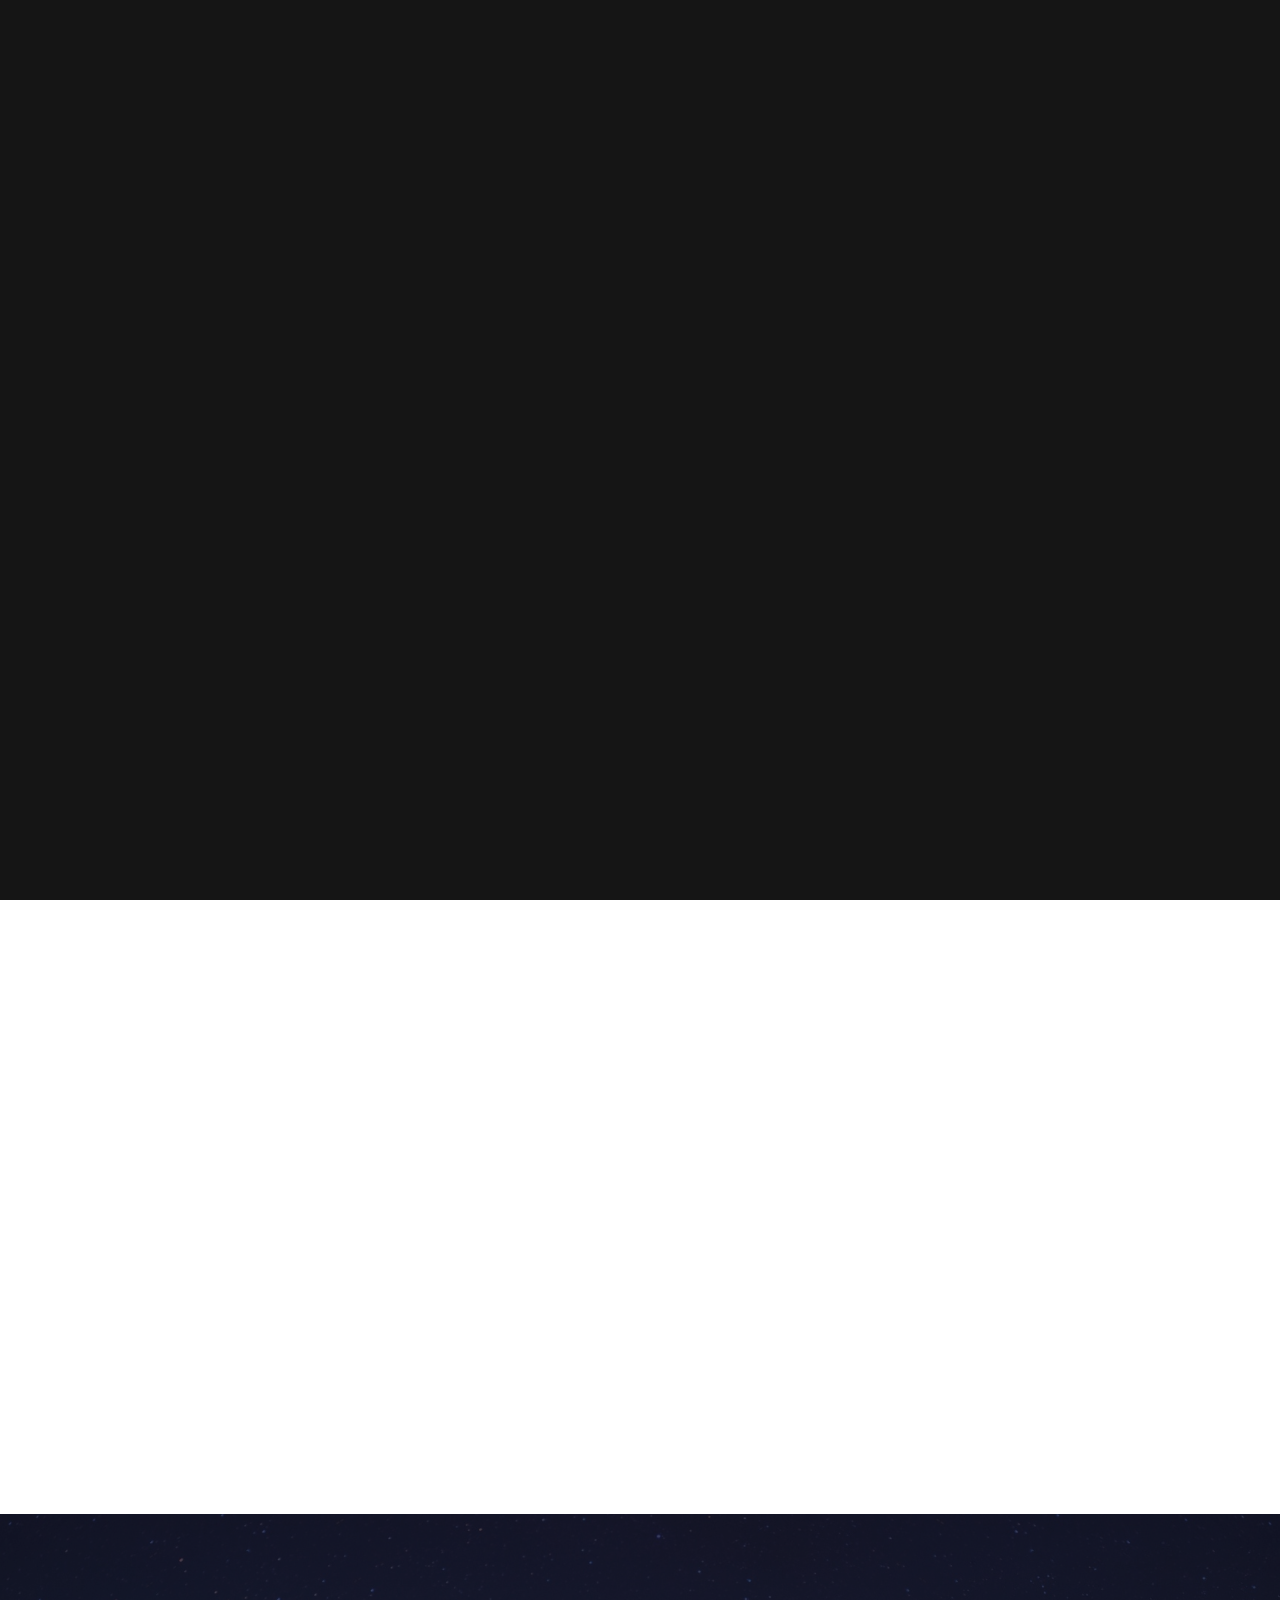
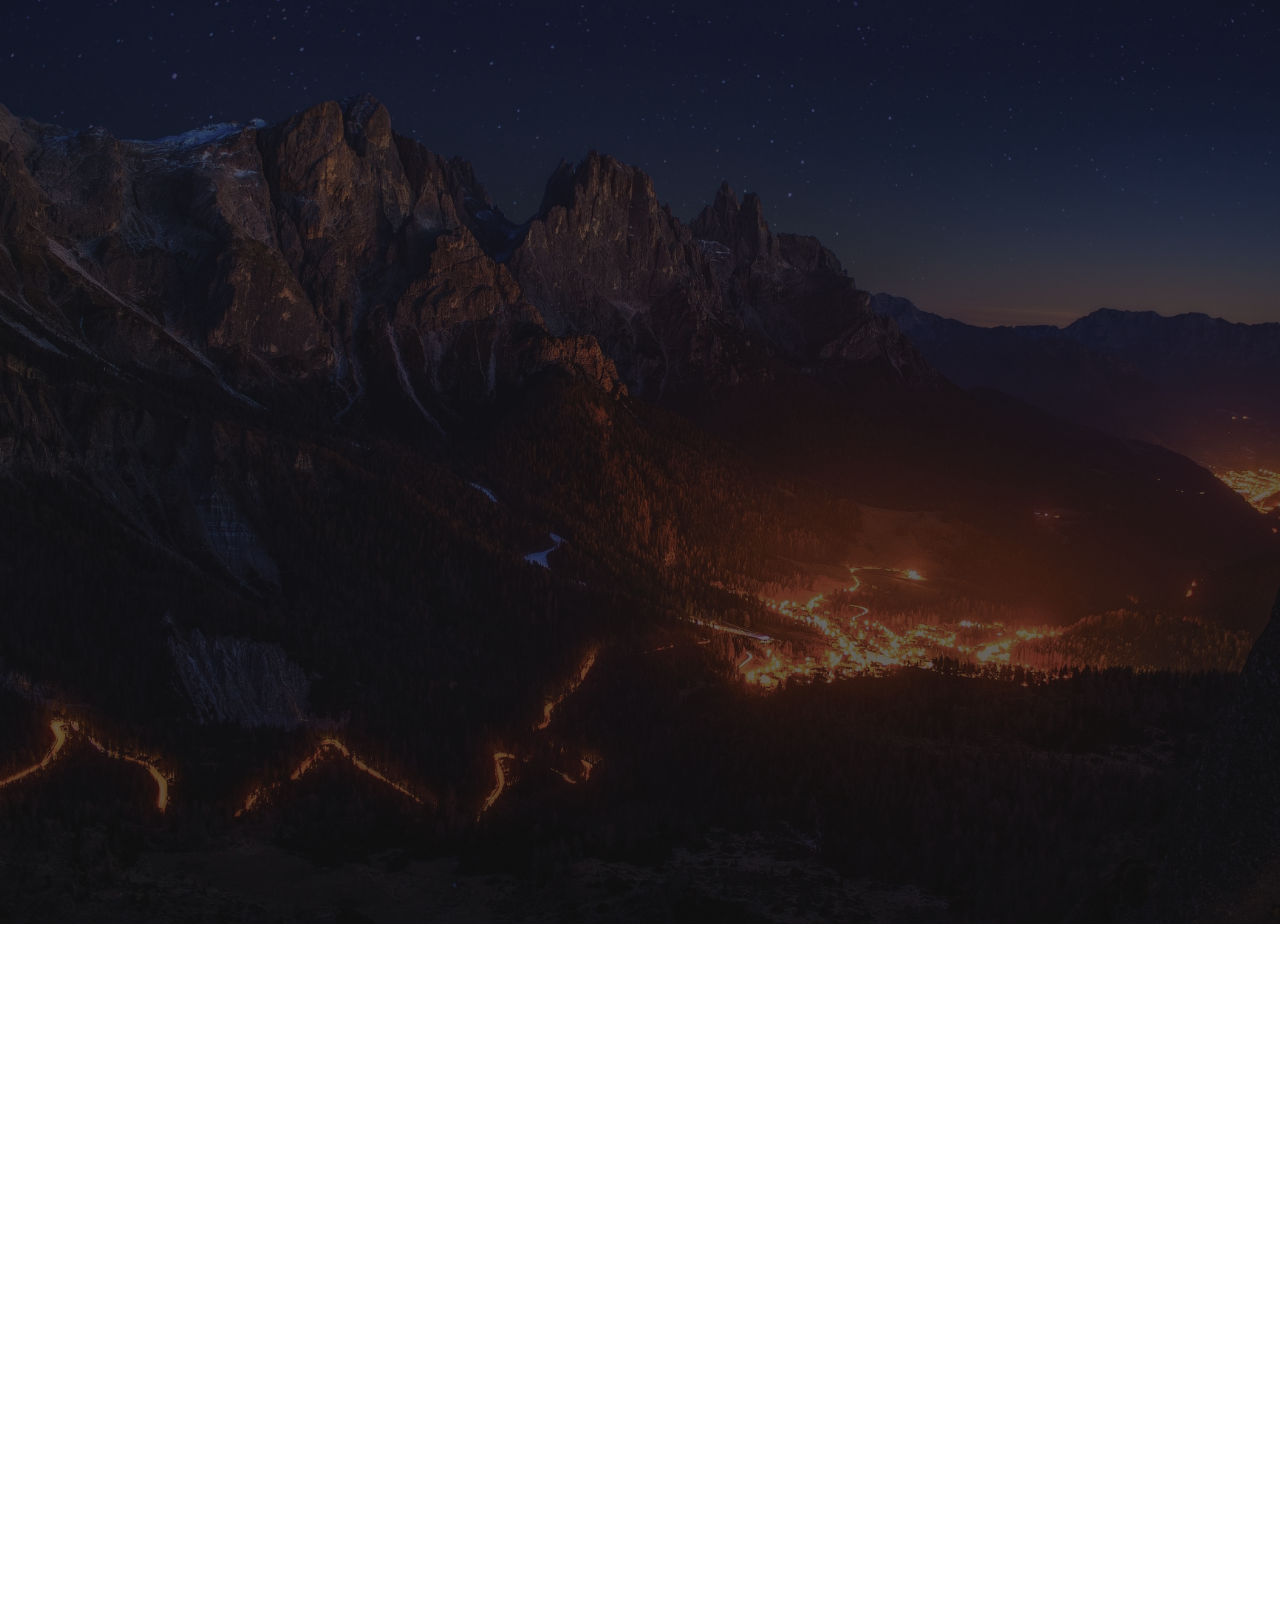
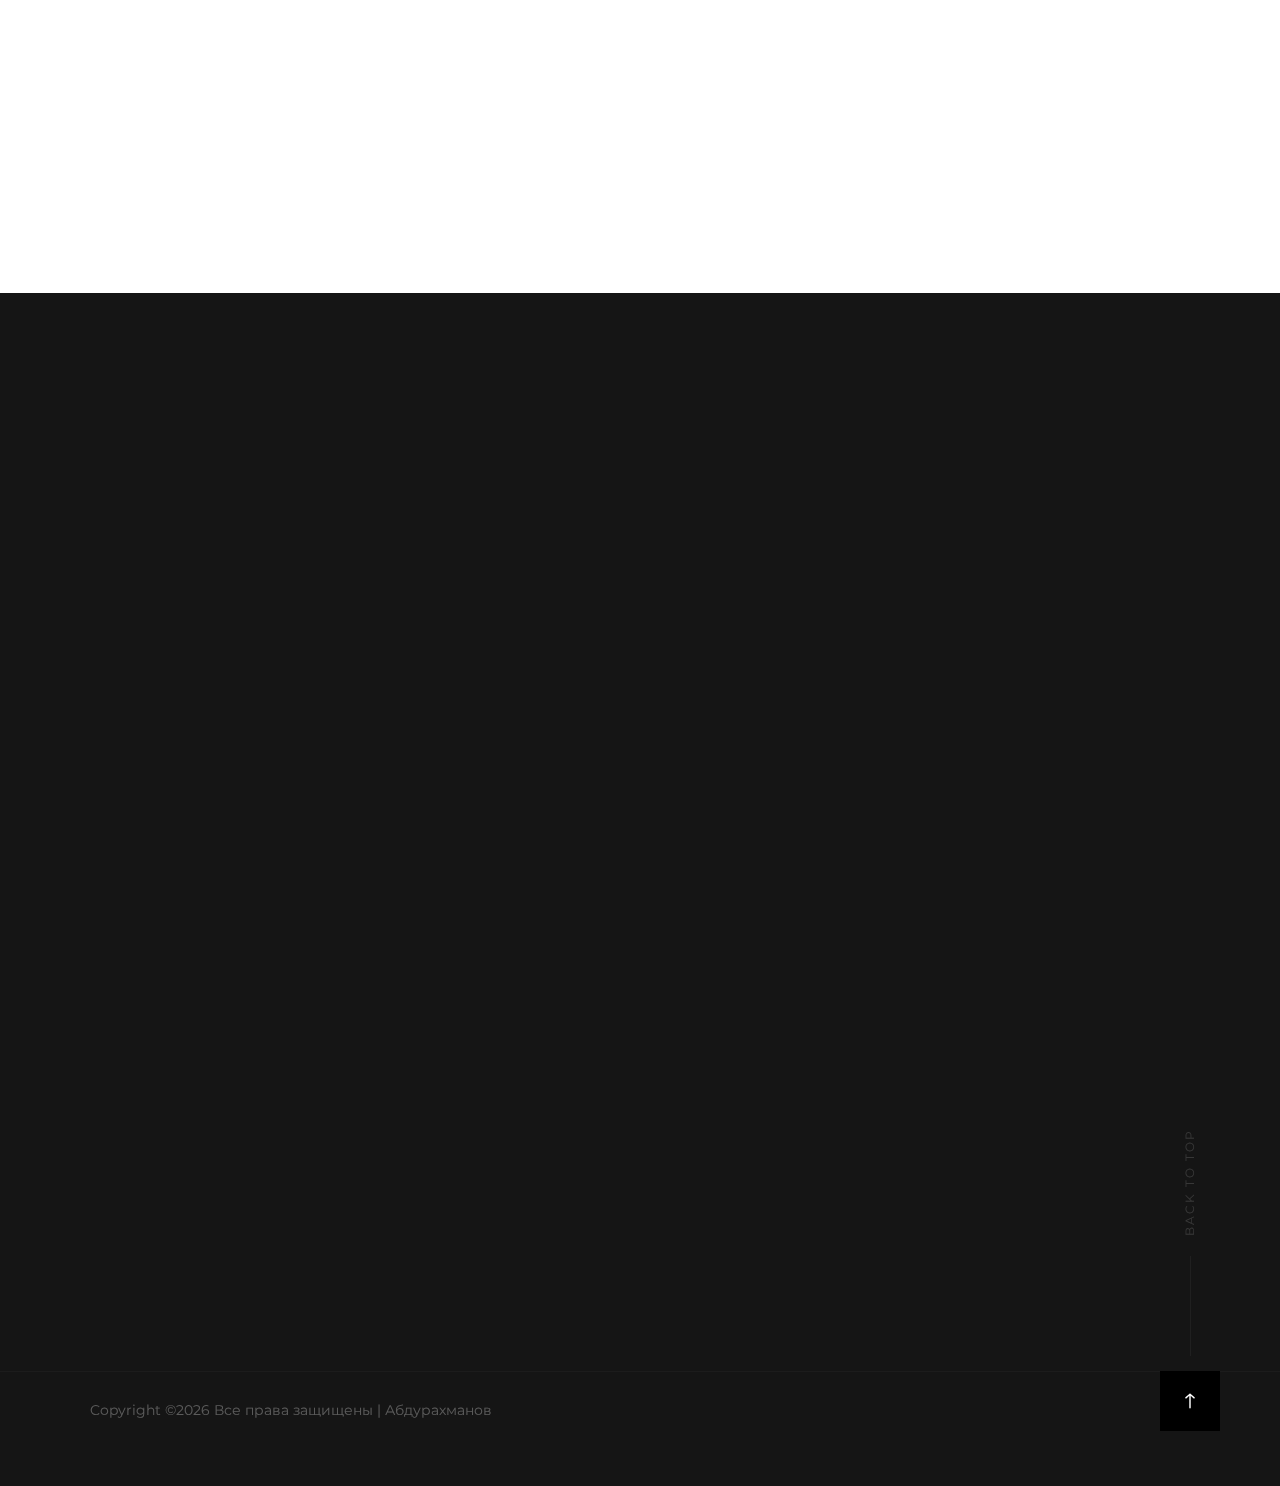
<file: index.html>
<!DOCTYPE html>
<html class="no-js" lang="en">
<head>

	<meta name="yandex-verification" content="20749453843cd519" />
	<!-- Yandex.Metrika counter -->
<script type="text/javascript" >
   (function(m,e,t,r,i,k,a){m[i]=m[i]||function(){(m[i].a=m[i].a||[]).push(arguments)};
   m[i].l=1*new Date();k=e.createElement(t),a=e.getElementsByTagName(t)[0],k.async=1,k.src=r,a.parentNode.insertBefore(k,a)})
   (window, document, "script", "https://mc.yandex.ru/metrika/tag.js", "ym");

   ym(61870284, "init", {
        clickmap:true,
        trackLinks:true,
        accurateTrackBounce:true
   });
</script>
<noscript><div><img src="https://mc.yandex.ru/watch/61870284" style="position:absolute; left:-9999px;" alt="" /></div></noscript>
<!-- /Yandex.Metrika counter -->

</script>

    <!--- basic page needs
    ================================================== -->
    <meta charset="utf-8">
    <title>Портфолио</title>
    <meta name="description" content="">
    <meta name="author" content="">

    <!-- mobile specific metas
    ================================================== -->
    <meta name="viewport" content="width=device-width, initial-scale=1">

    <!-- CSS
    ================================================== -->
    <link rel="stylesheet" href="css/base.css">
    <link rel="stylesheet" href="css/vendor.css">
    <link rel="stylesheet" href="css/main.css">

    <!-- script
    ================================================== -->
    <script src="js/modernizr.js"></script>
    <script src="js/pace.min.js"></script>

    <!-- favicons
    ================================================== -->
    <link rel="shortcut icon" href="favicon.png" type="image/x-icon">
    <link rel="icon" href="favicon.png" type="image/x-icon">

</head>


<body id="top">
    
    <!-- preloader
    ================================================== -->
    <div id="preloader">
        <div id="loader" class="dots-jump">
            <div></div>
            <div></div>
            <div></div>
        </div>
    </div>


    <!-- header
    ================================================== -->
    <header class="s-header">

        <div class="row">

            <div class="header-logo">
                <a class="site-logo" href="index.html"><img src="images/logo.png" alt="Homepage"></a>
            </div>
            
            <nav class="header-nav-wrap">
                <ul class="header-nav">
                    <li class="current"><a class="smoothscroll"  href="#home" title="home">Главная</a></li>
                    <li><a class="smoothscroll"  href="#about" title="about">об о мне</a></li>
                    <li><a class="smoothscroll"  href="#services" title="services">Творчество</a></li>
                    <li><a class="smoothscroll"  href="#works" title="works">Работы</a></li>
                    <li><a class="smoothscroll"  href="#contact" title="contact">Контакты</a></li>
                </ul>
            </nav> <!-- end header-nav-wrap -->
            
            <a class="header-menu-toggle" href="#0">
                <span class="header-menu-icon"></span>
            </a>

        </div> <!-- end row -->

    </header> <!-- end s-header -->


    <!-- home
    ================================================== -->
    <section id="home" class="s-home page-hero target-section" data-parallax="scroll" data-image-src="images/hero-bg.jpg" data-natural-width=3000 data-natural-height=2000 data-position-y=center>

        <div class="shadow-overlay"></div>

        <div class="home-content">

            <div class="row home-content__main">

                <h1>
                Портфолио студента <br>
                группы И3-16 <br>
                <strong>Абдурахманова Али</strong>
                </h1>

                <div class="home-content__button">
                    <a href="#about" class="smoothscroll btn btn-animatedbg">
                        Далее
                    </a>
                </div>

             

            </div> <!-- end home-content__main -->

            <div class="home-content__scroll">
                <a href="#about" class="scroll-link smoothscroll">
                    Вниз
                </a>
            </div>

        </div> <!-- end home-content -->

        <ul class="home-social">
            <li>
                <a href="#0"><i class="fab fa-facebook-f" aria-hidden="true"></i><span>Facebook</span></a>
            </li>
            <li>
                <a href="#0"><i class="fab fa-twitter" aria-hidden="true"></i><span>Twiiter</span></a>
            </li>
            <li>
                <a href="#0"><i class="fab fa-instagram" aria-hidden="true"></i><span>Instagram</span></a>
            </li>
         
        </ul> <!-- end home-social -->

    </section> <!-- end s-home -->


    <!-- about
    ================================================== -->
    <section id="about" class="s-about target-section">

        <div class="row section-header" data-aos="fade-up">
            <div class="col-full">
                <h3 data-num="01" class="subhead">Me</h3>
                <h1 class="display-1">
               Немного обо мне
                </h1>
                <p class="lead">
               Я Абдурахманова Али Ирасханович, студент группы И3-16, и занимаюсь я творчеством!
                </p>
            </div>
        </div>


    </section> <!-- end s-about -->


    <!-- services
    ================================================== -->
    <section id="services" class="s-services target-section">

        <div class="row section-header" data-aos="fade-up">
            <div class="col-full">
                <h3 data-num="02" class="subhead">Чем именно я занимаюсь</h3>
                <h1 class="display-1 display-1--light">
                Хотите узнать по подробнее?
                </h1>
                <p class="lead lead-light">
                Все просто!!! Я рисую, леплю из скульптурного пластилина и ещё я мастерю всякие штуки!
                </p>
            </div>
        </div>

        <div class="row services-list block-1-3 block-m-1-2 block-tab-full">

            <div class="col-block item-service" data-aos="fade-up">
                <h4>Рисование</h4>
                <p>
               Рисую я в различных программах начиная от SketchBook заканчивая Photoshop
                </p>
            </div>

            <div class="col-block item-service" data-aos="fade-up">
                <h4>Лепка</h4>
                <p>
                 Леплю я в основном из скульптурного пластилина, а иногда из полимерной глины 
                </p>
            </div>

            <div class="col-block item-service" data-aos="fade-up">
                <h4>Самоделки</h4>
                <p>
               По большей части я делаю различные модели из алюминия, а так же отливки из разных металлов
                </p>
            </div>

         

        </div> <!-- end services-list -->

    </section> <!-- end s-services -->


    <!-- works
    ================================================== -->
    <section id="works" class="s-works target-section">

        <div class="row section-header" data-aos="fade-up">
            <div class="col-full">
                <h3 data-num="03" class="subhead">Мои работы</h3>
                <h1 class="display-1">
                Это небольшой перечень моих работ!
                </h1>
            </div>
        </div>

        <div class="portfolio block-1-4 block-m-1-3 block-tab-1-2 collapse">
            
            <div class="col-block item-folio" data-aos="fade-up">

                <div class="item-folio__thumb">
                    <a href="images/portfolio/gallery/g-lamp.png" class="thumb-link" title="Lamp" data-size="1050x700">
                        <img src="images/portfolio/lamp.png" 
                             srcset="images/portfolio/lamp.png 1x, images/portfolio/lamp@2x.png 2x" alt="">
                    </a>
                </div>

                <div class="item-folio__text">
                    <h3 class="item-folio__title">
                        IronMan
                    </h3>
                    <p class="item-folio__cat">
                        Рисунок
                    </p>
                </div>

                <a href="https://www.behance.net/" class="item-folio__project-link" title="Project link">
                    Глянуть!
                </a>


            </div> <!-- end item-folio -->

            <div class="col-block item-folio" data-aos="fade-up">

                <div class="item-folio__thumb">
                    <a href="images/portfolio/gallery/g-fuji.png" class="thumb-link" title="Fuji" data-size="1050x700">
                        <img src="images/portfolio/fuji.png" 
                             srcset="images/portfolio/fuji.png 1x, images/portfolio/fuji@2x.png 2x" alt="">
                    </a>
                </div>

                <div class="item-folio__text">
                    <h3 class="item-folio__title">
                        SpiderMan
                    </h3>
                    <p class="item-folio__cat">
                       Рисунок
                    </p>
                </div>

                <a href="https://www.behance.net/" class="item-folio__project-link" title="Project link">
                    Глянуть!
                </a>

              

            </div> <!-- end item-folio -->

            <div class="col-block item-folio" data-aos="fade-up">

                <div class="item-folio__thumb">
                    <a href="images/portfolio/gallery/g-woodcraft.png" class="thumb-link" title="Woodcraft" data-size="1050x700">
                        <img src="images/portfolio/woodcraft.png" 
                             srcset="images/portfolio/woodcraft.png 1x, images/portfolio/woodcraft@2x.png 2x" alt="">
                    </a>
                </div>

                <div class="item-folio__text">
                    <h3 class="item-folio__title">
                        Cat
                    </h3>
                    <p class="item-folio__cat">
                        Рисунок
                    </p>
                </div>

                <a href="https://www.behance.net/" class="item-folio__project-link" title="Project link">
                    Глянуть!
                </a>

                

            </div> <!-- end item-folio -->

            <div class="col-block item-folio" data-aos="fade-up">

                <div class="item-folio__thumb">
                    <a href="images/portfolio/gallery/g-droplet.png" class="thumb-link" title="Droplet" data-size="1050x700">
                        <img src="images/portfolio/droplet.png" 
                             srcset="images/portfolio/droplet.png 1x, images/portfolio/droplet@2x.png 2x" alt="">
                    </a>
                </div>

                <div class="item-folio__text">
                    <h3 class="item-folio__title">
                        Face
                    </h3>
                    <p class="item-folio__cat">
                        Скульптура
                    </p>
                </div>

                <a href="https://www.behance.net/" class="item-folio__project-link" title="Project link">
                    Глянуть!
                </a>

                

            </div> <!-- end item-folio -->


        </div> <!-- end portfolio -->



    </section> <!-- end s-works -->


    <!-- contact
    ================================================== -->
    <section id="contact" class="s-contact target-section">

        <div class="row section-header" data-aos="fade-up">
            <div class="col-full">
                <h3 data-num="05" class="subhead">Связь со мной</h3>
                <h1 class="display-1 display-1--light">Вот моя почта!<a href="mailto:#0"> BJIACTb21@yandex.ru</a></h1>
            </div>
        </div>

        <div class="row contact-infos">

            <div class="col-five md-seven tab-full contact-address" data-aos="fade-up">
                <h4>Гдк я живу?</h4>

                <p>
                В городе <br>
                Чебоксары <br>
                Тракторостроителей 14/1
                </p>
            </div>

            <div class="col-three md-five tab-full contact-social" data-aos="fade-up">
                <h4>Соц-сети</h4>

                <ul class="contact-list">
                    <li><a href="#0">Facebook</a></li>
                    <li><a href="#0">Twitter</a></li>
                    <li><a href="#0">Instagram</a></li>
                </ul>
            </div>

            <div class="col-four md-six tab-full contact-number" data-aos="fade-up">
                <h4>Контакты</h4>

                <ul class="contact-list">
                    <li><a href="mailto:#0">fhfg.fghfgh.2018@mail.ru</a></li>
                    <li><a href="tel:197-543-2345">+7 903 359 07 01</a></li>
                </ul>
            </div>

        </div> <!-- end contact-infos -->

        <div class="row contact-bottom">
            <div class="col-five tab-full contact-button" data-aos="fade-up">
                <a href="#about" class="smoothscroll btn btn-animatedbg">
                    В начало!
                </a>
            </div>

        </div> <!-- end contact-button -->

    </section> <!-- end s-contact -->


    <!-- footer
    ================================================== -->
    <footer>
        <div class="row">
            <div class="col-full cl-copyright">
                <span><!-- Link back to Colorlib can't be removed. Template is licensed under CC BY 3.0. -->
Copyright &copy;<script>document.write(new Date().getFullYear());</script> Все права защищены | Абдурахманов </a>
<!-- Link back to Colorlib can't be removed. Template is licensed under CC BY 3.0. -->
</span>
            </div>
        </div>

        <div class="cl-go-top">
            <a class="smoothscroll" title="Back to Top" href="#top"></a>
        </div>
    </footer>


    <!-- photoswipe background
    ================================================== -->
    <div aria-hidden="true" class="pswp" role="dialog" tabindex="-1">

        <div class="pswp__bg"></div>
        <div class="pswp__scroll-wrap">

            <div class="pswp__container">
                <div class="pswp__item"></div>
                <div class="pswp__item"></div>
                <div class="pswp__item"></div>
            </div>

            <div class="pswp__ui pswp__ui--hidden">
                <div class="pswp__top-bar">
                    <div class="pswp__counter"></div><button class="pswp__button pswp__button--close" title="Close (Esc)"></button> <button class="pswp__button pswp__button--share" title=
                    "Share"></button> <button class="pswp__button pswp__button--fs" title="Toggle fullscreen"></button> <button class="pswp__button pswp__button--zoom" title=
                    "Zoom in/out"></button>
                    <div class="pswp__preloader">
                        <div class="pswp__preloader__icn">
                            <div class="pswp__preloader__cut">
                                <div class="pswp__preloader__donut"></div>
                            </div>
                        </div>
                    </div>
                </div>
                <div class="pswp__share-modal pswp__share-modal--hidden pswp__single-tap">
                    <div class="pswp__share-tooltip"></div>
                </div><button class="pswp__button pswp__button--arrow--left" title="Previous (arrow left)"></button> <button class="pswp__button pswp__button--arrow--right" title=
                "Next (arrow right)"></button>
                <div class="pswp__caption">
                    <div class="pswp__caption__center"></div>
                </div>
            </div>

        </div>

    </div><!-- end photoSwipe background -->


    <!-- Java Script
    ================================================== -->
    <script src="js/jquery-3.2.1.min.js"></script>
    <script src="js/plugins.js"></script>
    <script src="js/main.js"></script>

</body>
</file>
<file: css/base.css>
/* =================================================================== 
 *
 *  Stellar v1.0 Base Stylesheet
 *  05-22-2018
 *  ------------------------------------------------------------------
 *
 *  TOC:
 *  # imports
 *  # normalize
 *  # basic/base setup styles
 *    ## Media
 *    ## Typography resets 
 *    ## links
 *    ## inputs
 *  # grid
 *    ## medium size devices
 *    ## tablets
 *    ## mobile devices
 *    ## small mobile devices
 *  # block grids
 *    ## medium size devices
 *    ## tablets
 *    ## mobile devices
 *  # MISC
 *
 * =================================================================== */



/* ===================================================================
 * # imports 
 *
 * ------------------------------------------------------------------- */
@import url("https://fonts.googleapis.com/css?family=Montserrat:400,500,600,700|Merriweather:300,400,400i,700|Libre+Baskerville:700");
@import url("font-awesome/css/fontawesome-all.css");



/* ===================================================================
 * # normalize
 * normalize.css v5.0.0 | MIT License |
 * github.com/necolas/normalize.css
 *
 * ------------------------------------------------------------------- */
html {
  font-family: sans-serif;
  line-height: 1.15;
  -ms-text-size-adjust: 100%;
  -webkit-text-size-adjust: 100%;
}

body {
  margin: 0;
}

article,
aside,
footer,
header,
nav,
section {
  display: block;
}

h1 {
  font-size: 2em;
  margin: 0.67em 0;
}

figcaption,
figure,
main {
  display: block;
}

figure {
  margin: 1em 40px;
}

hr {
  box-sizing: content-box;
  height: 0;
  overflow: visible;
}

pre {
  font-family: monospace, monospace;
  font-size: 1em;
}

a {
  background-color: transparent;
  -webkit-text-decoration-skip: objects;
}

a:active,
a:hover {
  outline-width: 0;
}

abbr[title] {
  border-bottom: none;
  text-decoration: underline;
  text-decoration: underline dotted;
}

b,
strong {
  font-weight: inherit;
}

b,
strong {
  font-weight: bolder;
}

code,
kbd,
samp {
  font-family: monospace, monospace;
  font-size: 1em;
}

dfn {
  font-style: italic;
}

mark {
  background-color: #ff0;
  color: #000;
}

small {
  font-size: 80%;
}

sub,
sup {
  font-size: 75%;
  line-height: 0;
  position: relative;
  vertical-align: baseline;
}

sub {
  bottom: -0.25em;
}

sup {
  top: -0.5em;
}

audio,
video {
  display: inline-block;
}

audio:not([controls]) {
  display: none;
  height: 0;
}

img {
  border-style: none;
}

svg:not(:root) {
  overflow: hidden;
}

button,
input,
optgroup,
select,
textarea {
  font-family: sans-serif;
  font-size: 100%;
  line-height: 1.15;
  margin: 0;
}

button,
input {
  overflow: visible;
}

button,
select {
  text-transform: none;
}

button,
html [type="button"],
[type="reset"],
[type="submit"] {
  -webkit-appearance: button;
}

button::-moz-focus-inner,
[type="button"]::-moz-focus-inner,
[type="reset"]::-moz-focus-inner,
[type="submit"]::-moz-focus-inner {
  border-style: none;
  padding: 0;
}

button:-moz-focusring,
[type="button"]:-moz-focusring,
[type="reset"]:-moz-focusring,
[type="submit"]:-moz-focusring {
  outline: 1px dotted ButtonText;
}

fieldset {
  border: 1px solid #c0c0c0;
  margin: 0 2px;
  padding: 0.35em 0.625em 0.75em;
}

legend {
  box-sizing: border-box;
  color: inherit;
  display: table;
  max-width: 100%;
  padding: 0;
  white-space: normal;
}

progress {
  display: inline-block;
  vertical-align: baseline;
}

textarea {
  overflow: auto;
}

[type="checkbox"],
[type="radio"] {
  box-sizing: border-box;
  padding: 0;
}

[type="number"]::-webkit-inner-spin-button,
[type="number"]::-webkit-outer-spin-button {
  height: auto;
}

[type="search"] {
  -webkit-appearance: textfield;
  outline-offset: -2px;
}

[type="search"]::-webkit-search-cancel-button,
[type="search"]::-webkit-search-decoration {
  -webkit-appearance: none;
}

::-webkit-file-upload-button {
  -webkit-appearance: button;
  font: inherit;
}

details,
menu {
  display: block;
}

summary {
  display: list-item;
}

canvas {
  display: inline-block;
}

template {
  display: none;
}

[hidden] {
  display: none;
}



/* ===================================================================
 * # basic/base setup styles
 *
 * ------------------------------------------------------------------- */
html {
  font-size: 62.5%;
  box-sizing: border-box;
}

*,
*::before,
*::after {
  box-sizing: inherit;
}

body {
  font-weight: normal;
  line-height: 1;
  word-wrap: break-word;
  text-rendering: optimizeLegibility;
  -webkit-overflow-scrolling: touch;
  -webkit-text-size-adjust: none;
}

body,
input,
button {
  -moz-osx-font-smoothing: grayscale;
  -webkit-font-smoothing: antialiased;
}

/* ------------------------------------------------------------------- 
 * ## Media
 * ------------------------------------------------------------------- */
img,
video {
  max-width: 100%;
  height: auto;
}

/* ------------------------------------------------------------------- 
 * ## Typography resets 
 * ------------------------------------------------------------------- */
div, dl, dt, dd, ul, ol, li, h1, h2, h3, h4, h5, h6, pre, form, p, blockquote, th, td {
  margin: 0;
  padding: 0;
}

h1, h2, h3, h4, h5, h6 {
  -webkit-font-smoothing: auto;
  -webkit-font-smoothing: antialiased;
  -webkit-font-variant-ligatures: common-ligatures;
  -moz-font-variant-ligatures: common-ligatures;
  font-variant-ligatures: common-ligatures;
  text-rendering: optimizeLegibility;
}

em,
i {
  font-style: italic;
  line-height: inherit;
}

strong,
b {
  font-weight: bold;
  line-height: inherit;
}

small {
  font-size: 60%;
  line-height: inherit;
}

ol,
ul {
  list-style: none;
}

li {
  display: block;
}

/* ------------------------------------------------------------------- 
 * ## links
 * ------------------------------------------------------------------- */
a {
  text-decoration: none;
  line-height: inherit;
}

a img {
  border: none;
}

/* ------------------------------------------------------------------- 
 * ## inputs
 * ------------------------------------------------------------------- */
fieldset {
  margin: 0;
  padding: 0;
}

input[type="email"],
input[type="number"],
input[type="search"],
input[type="text"],
input[type="tel"],
input[type="url"],
input[type="password"],
textarea {
  -webkit-appearance: none;
  -moz-appearance: none;
  -ms-appearance: none;
  -o-appearance: none;
  appearance: none;
}



/* ===================================================================
 * # grid
 *
 * ------------------------------------------------------------------- */
.row {
  width: 89%;
  max-width: 1200px;
  margin: 0 auto;
}

.row:after {
  content: "";
  display: table;
  clear: both;
}

.row .row {
  width: auto;
  max-width: none;
  margin-left: -20px;
  margin-right: -20px;
}

/* column blocks
 * -------------------------------------- */
[class*="col-"] {
  float: left;
  padding: 0 20px;
}

[class*="col-"] + [class*="col-"].end {
  float: right;
}

.collapse > [class*="col-"],
[class*="col-"].collapse {
  padding: 0;
}

/* column width classes 
 * -------------------------------------- */
.col-one {
  width: 8.33333%;
}

.col-two,
.col-1-6 {
  width: 16.66667%;
}

.col-three,
.col-1-4 {
  width: 25%;
}

.col-four,
.col-1-3 {
  width: 33.33333%;
}

.col-five {
  width: 41.66667%;
}

.col-six,
.col-1-2 {
  width: 50%;
}

.col-seven {
  width: 58.33333%;
}

.col-eight,
.col-2-3 {
  width: 66.66667%;
}

.col-nine,
.col-3-4 {
  width: 75%;
}

.col-ten,
.col-5-6 {
  width: 83.33333%;
}

.col-eleven {
  width: 91.66667%;
}

.col-twelve,
.col-full {
  width: 100%;
}

/* ------------------------------------------------------------------- 
 * ## medium size devices
 * ------------------------------------------------------------------- */
@media only screen and (max-width:1200px) {
  .row .row {
    margin-left: -15px;
    margin-right: -15px;
  }

  [class*="col-"] {
    padding: 0 15px;
  }

  .md-two,
  .md-1-6 {
    width: 16.66667%;
  }

  .md-one {
    width: 8.33333%;
  }

  .md-three,
  .md-1-4 {
    width: 25%;
  }

  .md-four,
  .md-1-3 {
    width: 33.33333%;
  }

  .md-five {
    width: 41.66667%;
  }

  .md-six,
  .md-1-2 {
    width: 50%;
  }

  .md-seven {
    width: 58.33333%;
  }

  .md-eight,
  .md-2-3 {
    width: 66.66667%;
  }

  .md-nine,
  .md-3-4 {
    width: 75%;
  }

  .md-ten,
  .md-5-6 {
    width: 83.33333%;
  }

  .md-eleven {
    width: 91.66667%;
  }

  .md-twelve,
  .md-full {
    width: 100%;
  }

}

/* ------------------------------------------------------------------- 
 * ## tablets
 * ------------------------------------------------------------------- */
@media only screen and (max-width:800px) {
  .row {
    width: 90%;
  }

  .tab-1-4 {
    width: 25%;
  }

  .tab-1-3 {
    width: 33.33333%;
  }

  .tab-1-2 {
    width: 50%;
  }

  .tab-2-3 {
    width: 66.66667%;
  }

  .tab-3-4 {
    width: 75%;
  }

  .tab-full {
    width: 100%;
  }

  .hide-on-tablet {
    display: none;
  }

}

/* ------------------------------------------------------------------- 
 * ## mobile devices
 * ------------------------------------------------------------------- */
@media only screen and (max-width:600px) {
  .row {
    width: auto;
    padding-left: 25px;
    padding-right: 25px;
  }

  .row .row {
    margin-left: -10px;
    margin-right: -10px;
    padding-left: 0;
    padding-right: 0;
  }

  [class*="col-"] {
    padding: 0 10px;
  }

  .mob-1-4 {
    width: 25%;
  }

  .mob-1-3 {
    width: 33.33333%;
  }

  .mob-1-2 {
    width: 50%;
  }

  .mob-2-3 {
    width: 66.66667%;
  }

  .mob-3-4 {
    width: 75%;
  }

  .mob-full {
    width: 100%;
  }

  .hide-on-mobile {
    display: none;
  }

}

/* ------------------------------------------------------------------- 
 * ## small mobile devices
 * ------------------------------------------------------------------- */

/* stack columns on small mobile devices
 * ------------------------------------------------------------------- */
@media only screen and (max-width:400px) {
  .row .row {
    margin-left: 0;
    margin-right: 0;
  }

  [class*="col-"]:not(.col-block) {
    width: 100% !important;
    float: none !important;
    clear: both !important;
    margin-left: 0;
    margin-right: 0;
    padding: 0;
  }

  [class*="col-"] + [class*="col-"].end {
    float: none;
  }

  .stack .col-block {
    width: 100% !important;
    float: none !important;
    clear: both !important;
    margin-left: 0;
    margin-right: 0;
  }

}



/* ===================================================================
 * # block grids
 * ------------------------------------------------------------------- */

/*  Equally-sized columns define at row level
 * ------------------------------------------------------------------- */
[class*="block-"]:after {
  content: "";
  display: table;
  clear: both;
}

.block-1-6 .col-block {
  width: 16.66667%;
}

.block-1-5 .col-block {
  width: 20%;
}

.block-1-4 .col-block {
  width: 25%;
}

.block-1-3 .col-block {
  width: 33.33333%;
}

.block-1-2 .col-block {
  width: 50%;
}

/**
 * Clearing for block grid columns. Allow columns with 
 * different heights to align properly.
 */
.block-1-6 .col-block:nth-child(6n+1),
.block-1-5 .col-block:nth-child(5n+1),
.block-1-4 .col-block:nth-child(4n+1),
.block-1-3 .col-block:nth-child(3n+1),
.block-1-2 .col-block:nth-child(2n+1) {
  clear: both;
}

/* ------------------------------------------------------------------- 
 * ## medium size devices
 * ------------------------------------------------------------------- */
@media only screen and (max-width:1200px) {
  .block-m-1-6 .col-block {
    width: 16.66667%;
  }

  .block-m-1-5 .col-block {
    width: 20%;
  }

  .block-m-1-4 .col-block {
    width: 25%;
  }

  .block-m-1-3 .col-block {
    width: 33.33333%;
  }

  .block-m-1-2 .col-block {
    width: 50%;
  }

  .block-m-full .col-block {
    width: 100%;
    clear: both;
  }

  [class*="block-m-"] .col-block:nth-child(n) {
    clear: none;
  }

  .block-m-1-6 .col-block:nth-child(6n+1),
  .block-m-1-5 .col-block:nth-child(5n+1),
  .block-m-1-4 .col-block:nth-child(4n+1),
  .block-m-1-3 .col-block:nth-child(3n+1),
  .block-m-1-2 .col-block:nth-child(2n+1) {
    clear: both;
  }

}

/* ------------------------------------------------------------------- 
 * ## tablets
 * ------------------------------------------------------------------- */
@media only screen and (max-width:800px) {
  .block-tab-1-6 .col-block {
    width: 16.66667%;
  }

  .block-tab-1-5 .col-block {
    width: 20%;
  }

  .block-tab-1-4 .col-block {
    width: 25%;
  }

  .block-tab-1-3 .col-block {
    width: 33.33333%;
  }

  .block-tab-1-2 .col-block {
    width: 50%;
  }

  .block-tab-full .col-block {
    width: 100%;
    clear: both;
  }

  [class*="block-tab-"] .col-block:nth-child(n) {
    clear: none;
  }

  .block-tab-1-6 .col-block:nth-child(6n+1),
  .block-tab-1-5 .col-block:nth-child(5n+1),
  .block-tab-1-4 .col-block:nth-child(4n+1),
  .block-tab-1-3 .col-block:nth-child(3n+1),
  .block-tab-1-2 .col-block:nth-child(2n+1) {
    clear: both;
  }

}

/* ------------------------------------------------------------------- 
 * ## mobile devices
 * ------------------------------------------------------------------- */
@media only screen and (max-width:600px) {
  .block-mob-1-6 .col-block {
    width: 16.66667%;
  }

  .block-mob-1-5 .col-block {
    width: 20%;
  }

  .block-mob-1-4 .col-block {
    width: 25%;
  }

  .block-mob-1-3 .col-block {
    width: 33.33333%;
  }

  .block-mob-1-2 .col-block {
    width: 50%;
  }

  .block-mob-full .col-block {
    width: 100%;
    clear: both;
  }

  [class*="block-mob-"] .col-block:nth-child(n) {
    clear: none;
  }

  .block-mob-1-6 .col-block:nth-child(6n+1),
  .block-mob-1-5 .col-block:nth-child(5n+1),
  .block-mob-1-4 .col-block:nth-child(4n+1),
  .block-mob-1-3 .col-block:nth-child(3n+1),
  .block-mob-1-2 .col-block:nth-child(2n+1) {
    clear: both;
  }

}



/* ===================================================================
 * # MISC
 *
 * ------------------------------------------------------------------- */
.group:after {
  content: "";
  display: table;
  clear: both;
}

/* Misc Helper Styles
 * -------------------------------------- */
.is-hidden {
  display: none;
}

.is-invisible {
  visibility: hidden;
}

.antialiased {
  -webkit-font-smoothing: antialiased;
  -moz-osx-font-smoothing: grayscale;
}

.overflow-hidden {
  overflow: hidden;
}

.remove-bottom {
  margin-bottom: 0;
}

.half-bottom {
  margin-bottom: 1.5rem !important;
}

.add-bottom {
  margin-bottom: 3rem !important;
}

.no-border {
  border: none;
}

.full-width {
  width: 100%;
}

.text-center {
  text-align: center;
}

.text-left {
  text-align: left;
}

.text-right {
  text-align: right;
}

.pull-left {
  float: left;
}

.pull-right {
  float: right;
}

.align-center {
  margin-left: auto;
  margin-right: auto;
  text-align: center;
}

/*# sourceMappingURL=base.css.map */
</file>
<file: css/vendor.css>
/* =================================================================== 
 *
 *  Stellar v1.0 Vendor/Third Party CSS 
 *  05-16-2018
 *  ------------------------------------------------------------------
 *
 *  TOC:
 *  # animate on scroll 
 *  # slick slider
 *  # lity
 *  # PhotoSwipe main CSS
 *  # PhotoSwipe Skin
 *
 * =================================================================== */

/* ===================================================================
 * # animate on scroll 
 * https://michalsnik.github.io/aos/
 * ------------------------------------------------------------------- */
[data-aos][data-aos][data-aos-duration='50'],
body[data-aos-duration='50'] [data-aos] {
  transition-duration: 50ms;
}

[data-aos][data-aos][data-aos-delay='50'],
body[data-aos-delay='50'] [data-aos] {
  transition-delay: 0;
}

[data-aos][data-aos][data-aos-delay='50'].aos-animate,
body[data-aos-delay='50'] [data-aos].aos-animate {
  transition-delay: 50ms;
}

[data-aos][data-aos][data-aos-duration='100'],
body[data-aos-duration='100'] [data-aos] {
  transition-duration: .1s;
}

[data-aos][data-aos][data-aos-delay='100'],
body[data-aos-delay='100'] [data-aos] {
  transition-delay: 0;
}

[data-aos][data-aos][data-aos-delay='100'].aos-animate,
body[data-aos-delay='100'] [data-aos].aos-animate {
  transition-delay: .1s;
}

[data-aos][data-aos][data-aos-duration='150'],
body[data-aos-duration='150'] [data-aos] {
  transition-duration: .15s;
}

[data-aos][data-aos][data-aos-delay='150'],
body[data-aos-delay='150'] [data-aos] {
  transition-delay: 0;
}

[data-aos][data-aos][data-aos-delay='150'].aos-animate,
body[data-aos-delay='150'] [data-aos].aos-animate {
  transition-delay: .15s;
}

[data-aos][data-aos][data-aos-duration='200'],
body[data-aos-duration='200'] [data-aos] {
  transition-duration: .2s;
}

[data-aos][data-aos][data-aos-delay='200'],
body[data-aos-delay='200'] [data-aos] {
  transition-delay: 0;
}

[data-aos][data-aos][data-aos-delay='200'].aos-animate,
body[data-aos-delay='200'] [data-aos].aos-animate {
  transition-delay: .2s;
}

[data-aos][data-aos][data-aos-duration='250'],
body[data-aos-duration='250'] [data-aos] {
  transition-duration: .25s;
}

[data-aos][data-aos][data-aos-delay='250'],
body[data-aos-delay='250'] [data-aos] {
  transition-delay: 0;
}

[data-aos][data-aos][data-aos-delay='250'].aos-animate,
body[data-aos-delay='250'] [data-aos].aos-animate {
  transition-delay: .25s;
}

[data-aos][data-aos][data-aos-duration='300'],
body[data-aos-duration='300'] [data-aos] {
  transition-duration: .3s;
}

[data-aos][data-aos][data-aos-delay='300'],
body[data-aos-delay='300'] [data-aos] {
  transition-delay: 0;
}

[data-aos][data-aos][data-aos-delay='300'].aos-animate,
body[data-aos-delay='300'] [data-aos].aos-animate {
  transition-delay: .3s;
}

[data-aos][data-aos][data-aos-duration='350'],
body[data-aos-duration='350'] [data-aos] {
  transition-duration: .35s;
}

[data-aos][data-aos][data-aos-delay='350'],
body[data-aos-delay='350'] [data-aos] {
  transition-delay: 0;
}

[data-aos][data-aos][data-aos-delay='350'].aos-animate,
body[data-aos-delay='350'] [data-aos].aos-animate {
  transition-delay: .35s;
}

[data-aos][data-aos][data-aos-duration='400'],
body[data-aos-duration='400'] [data-aos] {
  transition-duration: .4s;
}

[data-aos][data-aos][data-aos-delay='400'],
body[data-aos-delay='400'] [data-aos] {
  transition-delay: 0;
}

[data-aos][data-aos][data-aos-delay='400'].aos-animate,
body[data-aos-delay='400'] [data-aos].aos-animate {
  transition-delay: .4s;
}

[data-aos][data-aos][data-aos-duration='450'],
body[data-aos-duration='450'] [data-aos] {
  transition-duration: .45s;
}

[data-aos][data-aos][data-aos-delay='450'],
body[data-aos-delay='450'] [data-aos] {
  transition-delay: 0;
}

[data-aos][data-aos][data-aos-delay='450'].aos-animate,
body[data-aos-delay='450'] [data-aos].aos-animate {
  transition-delay: .45s;
}

[data-aos][data-aos][data-aos-duration='500'],
body[data-aos-duration='500'] [data-aos] {
  transition-duration: .5s;
}

[data-aos][data-aos][data-aos-delay='500'],
body[data-aos-delay='500'] [data-aos] {
  transition-delay: 0;
}

[data-aos][data-aos][data-aos-delay='500'].aos-animate,
body[data-aos-delay='500'] [data-aos].aos-animate {
  transition-delay: .5s;
}

[data-aos][data-aos][data-aos-duration='550'],
body[data-aos-duration='550'] [data-aos] {
  transition-duration: .55s;
}

[data-aos][data-aos][data-aos-delay='550'],
body[data-aos-delay='550'] [data-aos] {
  transition-delay: 0;
}

[data-aos][data-aos][data-aos-delay='550'].aos-animate,
body[data-aos-delay='550'] [data-aos].aos-animate {
  transition-delay: .55s;
}

[data-aos][data-aos][data-aos-duration='600'],
body[data-aos-duration='600'] [data-aos] {
  transition-duration: .6s;
}

[data-aos][data-aos][data-aos-delay='600'],
body[data-aos-delay='600'] [data-aos] {
  transition-delay: 0;
}

[data-aos][data-aos][data-aos-delay='600'].aos-animate,
body[data-aos-delay='600'] [data-aos].aos-animate {
  transition-delay: .6s;
}

[data-aos][data-aos][data-aos-duration='650'],
body[data-aos-duration='650'] [data-aos] {
  transition-duration: .65s;
}

[data-aos][data-aos][data-aos-delay='650'],
body[data-aos-delay='650'] [data-aos] {
  transition-delay: 0;
}

[data-aos][data-aos][data-aos-delay='650'].aos-animate,
body[data-aos-delay='650'] [data-aos].aos-animate {
  transition-delay: .65s;
}

[data-aos][data-aos][data-aos-duration='700'],
body[data-aos-duration='700'] [data-aos] {
  transition-duration: .7s;
}

[data-aos][data-aos][data-aos-delay='700'],
body[data-aos-delay='700'] [data-aos] {
  transition-delay: 0;
}

[data-aos][data-aos][data-aos-delay='700'].aos-animate,
body[data-aos-delay='700'] [data-aos].aos-animate {
  transition-delay: .7s;
}

[data-aos][data-aos][data-aos-duration='750'],
body[data-aos-duration='750'] [data-aos] {
  transition-duration: .75s;
}

[data-aos][data-aos][data-aos-delay='750'],
body[data-aos-delay='750'] [data-aos] {
  transition-delay: 0;
}

[data-aos][data-aos][data-aos-delay='750'].aos-animate,
body[data-aos-delay='750'] [data-aos].aos-animate {
  transition-delay: .75s;
}

[data-aos][data-aos][data-aos-duration='800'],
body[data-aos-duration='800'] [data-aos] {
  transition-duration: .8s;
}

[data-aos][data-aos][data-aos-delay='800'],
body[data-aos-delay='800'] [data-aos] {
  transition-delay: 0;
}

[data-aos][data-aos][data-aos-delay='800'].aos-animate,
body[data-aos-delay='800'] [data-aos].aos-animate {
  transition-delay: .8s;
}

[data-aos][data-aos][data-aos-duration='850'],
body[data-aos-duration='850'] [data-aos] {
  transition-duration: .85s;
}

[data-aos][data-aos][data-aos-delay='850'],
body[data-aos-delay='850'] [data-aos] {
  transition-delay: 0;
}

[data-aos][data-aos][data-aos-delay='850'].aos-animate,
body[data-aos-delay='850'] [data-aos].aos-animate {
  transition-delay: .85s;
}

[data-aos][data-aos][data-aos-duration='900'],
body[data-aos-duration='900'] [data-aos] {
  transition-duration: .9s;
}

[data-aos][data-aos][data-aos-delay='900'],
body[data-aos-delay='900'] [data-aos] {
  transition-delay: 0;
}

[data-aos][data-aos][data-aos-delay='900'].aos-animate,
body[data-aos-delay='900'] [data-aos].aos-animate {
  transition-delay: .9s;
}

[data-aos][data-aos][data-aos-duration='950'],
body[data-aos-duration='950'] [data-aos] {
  transition-duration: .95s;
}

[data-aos][data-aos][data-aos-delay='950'],
body[data-aos-delay='950'] [data-aos] {
  transition-delay: 0;
}

[data-aos][data-aos][data-aos-delay='950'].aos-animate,
body[data-aos-delay='950'] [data-aos].aos-animate {
  transition-delay: .95s;
}

[data-aos][data-aos][data-aos-duration='1000'],
body[data-aos-duration='1000'] [data-aos] {
  transition-duration: 1s;
}

[data-aos][data-aos][data-aos-delay='1000'],
body[data-aos-delay='1000'] [data-aos] {
  transition-delay: 0;
}

[data-aos][data-aos][data-aos-delay='1000'].aos-animate,
body[data-aos-delay='1000'] [data-aos].aos-animate {
  transition-delay: 1s;
}

[data-aos][data-aos][data-aos-duration='1050'],
body[data-aos-duration='1050'] [data-aos] {
  transition-duration: 1.05s;
}

[data-aos][data-aos][data-aos-delay='1050'],
body[data-aos-delay='1050'] [data-aos] {
  transition-delay: 0;
}

[data-aos][data-aos][data-aos-delay='1050'].aos-animate,
body[data-aos-delay='1050'] [data-aos].aos-animate {
  transition-delay: 1.05s;
}

[data-aos][data-aos][data-aos-duration='1100'],
body[data-aos-duration='1100'] [data-aos] {
  transition-duration: 1.1s;
}

[data-aos][data-aos][data-aos-delay='1100'],
body[data-aos-delay='1100'] [data-aos] {
  transition-delay: 0;
}

[data-aos][data-aos][data-aos-delay='1100'].aos-animate,
body[data-aos-delay='1100'] [data-aos].aos-animate {
  transition-delay: 1.1s;
}

[data-aos][data-aos][data-aos-duration='1150'],
body[data-aos-duration='1150'] [data-aos] {
  transition-duration: 1.15s;
}

[data-aos][data-aos][data-aos-delay='1150'],
body[data-aos-delay='1150'] [data-aos] {
  transition-delay: 0;
}

[data-aos][data-aos][data-aos-delay='1150'].aos-animate,
body[data-aos-delay='1150'] [data-aos].aos-animate {
  transition-delay: 1.15s;
}

[data-aos][data-aos][data-aos-duration='1200'],
body[data-aos-duration='1200'] [data-aos] {
  transition-duration: 1.2s;
}

[data-aos][data-aos][data-aos-delay='1200'],
body[data-aos-delay='1200'] [data-aos] {
  transition-delay: 0;
}

[data-aos][data-aos][data-aos-delay='1200'].aos-animate,
body[data-aos-delay='1200'] [data-aos].aos-animate {
  transition-delay: 1.2s;
}

[data-aos][data-aos][data-aos-duration='1250'],
body[data-aos-duration='1250'] [data-aos] {
  transition-duration: 1.25s;
}

[data-aos][data-aos][data-aos-delay='1250'],
body[data-aos-delay='1250'] [data-aos] {
  transition-delay: 0;
}

[data-aos][data-aos][data-aos-delay='1250'].aos-animate,
body[data-aos-delay='1250'] [data-aos].aos-animate {
  transition-delay: 1.25s;
}

[data-aos][data-aos][data-aos-duration='1300'],
body[data-aos-duration='1300'] [data-aos] {
  transition-duration: 1.3s;
}

[data-aos][data-aos][data-aos-delay='1300'],
body[data-aos-delay='1300'] [data-aos] {
  transition-delay: 0;
}

[data-aos][data-aos][data-aos-delay='1300'].aos-animate,
body[data-aos-delay='1300'] [data-aos].aos-animate {
  transition-delay: 1.3s;
}

[data-aos][data-aos][data-aos-duration='1350'],
body[data-aos-duration='1350'] [data-aos] {
  transition-duration: 1.35s;
}

[data-aos][data-aos][data-aos-delay='1350'],
body[data-aos-delay='1350'] [data-aos] {
  transition-delay: 0;
}

[data-aos][data-aos][data-aos-delay='1350'].aos-animate,
body[data-aos-delay='1350'] [data-aos].aos-animate {
  transition-delay: 1.35s;
}

[data-aos][data-aos][data-aos-duration='1400'],
body[data-aos-duration='1400'] [data-aos] {
  transition-duration: 1.4s;
}

[data-aos][data-aos][data-aos-delay='1400'],
body[data-aos-delay='1400'] [data-aos] {
  transition-delay: 0;
}

[data-aos][data-aos][data-aos-delay='1400'].aos-animate,
body[data-aos-delay='1400'] [data-aos].aos-animate {
  transition-delay: 1.4s;
}

[data-aos][data-aos][data-aos-duration='1450'],
body[data-aos-duration='1450'] [data-aos] {
  transition-duration: 1.45s;
}

[data-aos][data-aos][data-aos-delay='1450'],
body[data-aos-delay='1450'] [data-aos] {
  transition-delay: 0;
}

[data-aos][data-aos][data-aos-delay='1450'].aos-animate,
body[data-aos-delay='1450'] [data-aos].aos-animate {
  transition-delay: 1.45s;
}

[data-aos][data-aos][data-aos-duration='1500'],
body[data-aos-duration='1500'] [data-aos] {
  transition-duration: 1.5s;
}

[data-aos][data-aos][data-aos-delay='1500'],
body[data-aos-delay='1500'] [data-aos] {
  transition-delay: 0;
}

[data-aos][data-aos][data-aos-delay='1500'].aos-animate,
body[data-aos-delay='1500'] [data-aos].aos-animate {
  transition-delay: 1.5s;
}

[data-aos][data-aos][data-aos-duration='1550'],
body[data-aos-duration='1550'] [data-aos] {
  transition-duration: 1.55s;
}

[data-aos][data-aos][data-aos-delay='1550'],
body[data-aos-delay='1550'] [data-aos] {
  transition-delay: 0;
}

[data-aos][data-aos][data-aos-delay='1550'].aos-animate,
body[data-aos-delay='1550'] [data-aos].aos-animate {
  transition-delay: 1.55s;
}

[data-aos][data-aos][data-aos-duration='1600'],
body[data-aos-duration='1600'] [data-aos] {
  transition-duration: 1.6s;
}

[data-aos][data-aos][data-aos-delay='1600'],
body[data-aos-delay='1600'] [data-aos] {
  transition-delay: 0;
}

[data-aos][data-aos][data-aos-delay='1600'].aos-animate,
body[data-aos-delay='1600'] [data-aos].aos-animate {
  transition-delay: 1.6s;
}

[data-aos][data-aos][data-aos-duration='1650'],
body[data-aos-duration='1650'] [data-aos] {
  transition-duration: 1.65s;
}

[data-aos][data-aos][data-aos-delay='1650'],
body[data-aos-delay='1650'] [data-aos] {
  transition-delay: 0;
}

[data-aos][data-aos][data-aos-delay='1650'].aos-animate,
body[data-aos-delay='1650'] [data-aos].aos-animate {
  transition-delay: 1.65s;
}

[data-aos][data-aos][data-aos-duration='1700'],
body[data-aos-duration='1700'] [data-aos] {
  transition-duration: 1.7s;
}

[data-aos][data-aos][data-aos-delay='1700'],
body[data-aos-delay='1700'] [data-aos] {
  transition-delay: 0;
}

[data-aos][data-aos][data-aos-delay='1700'].aos-animate,
body[data-aos-delay='1700'] [data-aos].aos-animate {
  transition-delay: 1.7s;
}

[data-aos][data-aos][data-aos-duration='1750'],
body[data-aos-duration='1750'] [data-aos] {
  transition-duration: 1.75s;
}

[data-aos][data-aos][data-aos-delay='1750'],
body[data-aos-delay='1750'] [data-aos] {
  transition-delay: 0;
}

[data-aos][data-aos][data-aos-delay='1750'].aos-animate,
body[data-aos-delay='1750'] [data-aos].aos-animate {
  transition-delay: 1.75s;
}

[data-aos][data-aos][data-aos-duration='1800'],
body[data-aos-duration='1800'] [data-aos] {
  transition-duration: 1.8s;
}

[data-aos][data-aos][data-aos-delay='1800'],
body[data-aos-delay='1800'] [data-aos] {
  transition-delay: 0;
}

[data-aos][data-aos][data-aos-delay='1800'].aos-animate,
body[data-aos-delay='1800'] [data-aos].aos-animate {
  transition-delay: 1.8s;
}

[data-aos][data-aos][data-aos-duration='1850'],
body[data-aos-duration='1850'] [data-aos] {
  transition-duration: 1.85s;
}

[data-aos][data-aos][data-aos-delay='1850'],
body[data-aos-delay='1850'] [data-aos] {
  transition-delay: 0;
}

[data-aos][data-aos][data-aos-delay='1850'].aos-animate,
body[data-aos-delay='1850'] [data-aos].aos-animate {
  transition-delay: 1.85s;
}

[data-aos][data-aos][data-aos-duration='1900'],
body[data-aos-duration='1900'] [data-aos] {
  transition-duration: 1.9s;
}

[data-aos][data-aos][data-aos-delay='1900'],
body[data-aos-delay='1900'] [data-aos] {
  transition-delay: 0;
}

[data-aos][data-aos][data-aos-delay='1900'].aos-animate,
body[data-aos-delay='1900'] [data-aos].aos-animate {
  transition-delay: 1.9s;
}

[data-aos][data-aos][data-aos-duration='1950'],
body[data-aos-duration='1950'] [data-aos] {
  transition-duration: 1.95s;
}

[data-aos][data-aos][data-aos-delay='1950'],
body[data-aos-delay='1950'] [data-aos] {
  transition-delay: 0;
}

[data-aos][data-aos][data-aos-delay='1950'].aos-animate,
body[data-aos-delay='1950'] [data-aos].aos-animate {
  transition-delay: 1.95s;
}

[data-aos][data-aos][data-aos-duration='2000'],
body[data-aos-duration='2000'] [data-aos] {
  transition-duration: 2s;
}

[data-aos][data-aos][data-aos-delay='2000'],
body[data-aos-delay='2000'] [data-aos] {
  transition-delay: 0;
}

[data-aos][data-aos][data-aos-delay='2000'].aos-animate,
body[data-aos-delay='2000'] [data-aos].aos-animate {
  transition-delay: 2s;
}

[data-aos][data-aos][data-aos-duration='2050'],
body[data-aos-duration='2050'] [data-aos] {
  transition-duration: 2.05s;
}

[data-aos][data-aos][data-aos-delay='2050'],
body[data-aos-delay='2050'] [data-aos] {
  transition-delay: 0;
}

[data-aos][data-aos][data-aos-delay='2050'].aos-animate,
body[data-aos-delay='2050'] [data-aos].aos-animate {
  transition-delay: 2.05s;
}

[data-aos][data-aos][data-aos-duration='2100'],
body[data-aos-duration='2100'] [data-aos] {
  transition-duration: 2.1s;
}

[data-aos][data-aos][data-aos-delay='2100'],
body[data-aos-delay='2100'] [data-aos] {
  transition-delay: 0;
}

[data-aos][data-aos][data-aos-delay='2100'].aos-animate,
body[data-aos-delay='2100'] [data-aos].aos-animate {
  transition-delay: 2.1s;
}

[data-aos][data-aos][data-aos-duration='2150'],
body[data-aos-duration='2150'] [data-aos] {
  transition-duration: 2.15s;
}

[data-aos][data-aos][data-aos-delay='2150'],
body[data-aos-delay='2150'] [data-aos] {
  transition-delay: 0;
}

[data-aos][data-aos][data-aos-delay='2150'].aos-animate,
body[data-aos-delay='2150'] [data-aos].aos-animate {
  transition-delay: 2.15s;
}

[data-aos][data-aos][data-aos-duration='2200'],
body[data-aos-duration='2200'] [data-aos] {
  transition-duration: 2.2s;
}

[data-aos][data-aos][data-aos-delay='2200'],
body[data-aos-delay='2200'] [data-aos] {
  transition-delay: 0;
}

[data-aos][data-aos][data-aos-delay='2200'].aos-animate,
body[data-aos-delay='2200'] [data-aos].aos-animate {
  transition-delay: 2.2s;
}

[data-aos][data-aos][data-aos-duration='2250'],
body[data-aos-duration='2250'] [data-aos] {
  transition-duration: 2.25s;
}

[data-aos][data-aos][data-aos-delay='2250'],
body[data-aos-delay='2250'] [data-aos] {
  transition-delay: 0;
}

[data-aos][data-aos][data-aos-delay='2250'].aos-animate,
body[data-aos-delay='2250'] [data-aos].aos-animate {
  transition-delay: 2.25s;
}

[data-aos][data-aos][data-aos-duration='2300'],
body[data-aos-duration='2300'] [data-aos] {
  transition-duration: 2.3s;
}

[data-aos][data-aos][data-aos-delay='2300'],
body[data-aos-delay='2300'] [data-aos] {
  transition-delay: 0;
}

[data-aos][data-aos][data-aos-delay='2300'].aos-animate,
body[data-aos-delay='2300'] [data-aos].aos-animate {
  transition-delay: 2.3s;
}

[data-aos][data-aos][data-aos-duration='2350'],
body[data-aos-duration='2350'] [data-aos] {
  transition-duration: 2.35s;
}

[data-aos][data-aos][data-aos-delay='2350'],
body[data-aos-delay='2350'] [data-aos] {
  transition-delay: 0;
}

[data-aos][data-aos][data-aos-delay='2350'].aos-animate,
body[data-aos-delay='2350'] [data-aos].aos-animate {
  transition-delay: 2.35s;
}

[data-aos][data-aos][data-aos-duration='2400'],
body[data-aos-duration='2400'] [data-aos] {
  transition-duration: 2.4s;
}

[data-aos][data-aos][data-aos-delay='2400'],
body[data-aos-delay='2400'] [data-aos] {
  transition-delay: 0;
}

[data-aos][data-aos][data-aos-delay='2400'].aos-animate,
body[data-aos-delay='2400'] [data-aos].aos-animate {
  transition-delay: 2.4s;
}

[data-aos][data-aos][data-aos-duration='2450'],
body[data-aos-duration='2450'] [data-aos] {
  transition-duration: 2.45s;
}

[data-aos][data-aos][data-aos-delay='2450'],
body[data-aos-delay='2450'] [data-aos] {
  transition-delay: 0;
}

[data-aos][data-aos][data-aos-delay='2450'].aos-animate,
body[data-aos-delay='2450'] [data-aos].aos-animate {
  transition-delay: 2.45s;
}

[data-aos][data-aos][data-aos-duration='2500'],
body[data-aos-duration='2500'] [data-aos] {
  transition-duration: 2.5s;
}

[data-aos][data-aos][data-aos-delay='2500'],
body[data-aos-delay='2500'] [data-aos] {
  transition-delay: 0;
}

[data-aos][data-aos][data-aos-delay='2500'].aos-animate,
body[data-aos-delay='2500'] [data-aos].aos-animate {
  transition-delay: 2.5s;
}

[data-aos][data-aos][data-aos-duration='2550'],
body[data-aos-duration='2550'] [data-aos] {
  transition-duration: 2.55s;
}

[data-aos][data-aos][data-aos-delay='2550'],
body[data-aos-delay='2550'] [data-aos] {
  transition-delay: 0;
}

[data-aos][data-aos][data-aos-delay='2550'].aos-animate,
body[data-aos-delay='2550'] [data-aos].aos-animate {
  transition-delay: 2.55s;
}

[data-aos][data-aos][data-aos-duration='2600'],
body[data-aos-duration='2600'] [data-aos] {
  transition-duration: 2.6s;
}

[data-aos][data-aos][data-aos-delay='2600'],
body[data-aos-delay='2600'] [data-aos] {
  transition-delay: 0;
}

[data-aos][data-aos][data-aos-delay='2600'].aos-animate,
body[data-aos-delay='2600'] [data-aos].aos-animate {
  transition-delay: 2.6s;
}

[data-aos][data-aos][data-aos-duration='2650'],
body[data-aos-duration='2650'] [data-aos] {
  transition-duration: 2.65s;
}

[data-aos][data-aos][data-aos-delay='2650'],
body[data-aos-delay='2650'] [data-aos] {
  transition-delay: 0;
}

[data-aos][data-aos][data-aos-delay='2650'].aos-animate,
body[data-aos-delay='2650'] [data-aos].aos-animate {
  transition-delay: 2.65s;
}

[data-aos][data-aos][data-aos-duration='2700'],
body[data-aos-duration='2700'] [data-aos] {
  transition-duration: 2.7s;
}

[data-aos][data-aos][data-aos-delay='2700'],
body[data-aos-delay='2700'] [data-aos] {
  transition-delay: 0;
}

[data-aos][data-aos][data-aos-delay='2700'].aos-animate,
body[data-aos-delay='2700'] [data-aos].aos-animate {
  transition-delay: 2.7s;
}

[data-aos][data-aos][data-aos-duration='2750'],
body[data-aos-duration='2750'] [data-aos] {
  transition-duration: 2.75s;
}

[data-aos][data-aos][data-aos-delay='2750'],
body[data-aos-delay='2750'] [data-aos] {
  transition-delay: 0;
}

[data-aos][data-aos][data-aos-delay='2750'].aos-animate,
body[data-aos-delay='2750'] [data-aos].aos-animate {
  transition-delay: 2.75s;
}

[data-aos][data-aos][data-aos-duration='2800'],
body[data-aos-duration='2800'] [data-aos] {
  transition-duration: 2.8s;
}

[data-aos][data-aos][data-aos-delay='2800'],
body[data-aos-delay='2800'] [data-aos] {
  transition-delay: 0;
}

[data-aos][data-aos][data-aos-delay='2800'].aos-animate,
body[data-aos-delay='2800'] [data-aos].aos-animate {
  transition-delay: 2.8s;
}

[data-aos][data-aos][data-aos-duration='2850'],
body[data-aos-duration='2850'] [data-aos] {
  transition-duration: 2.85s;
}

[data-aos][data-aos][data-aos-delay='2850'],
body[data-aos-delay='2850'] [data-aos] {
  transition-delay: 0;
}

[data-aos][data-aos][data-aos-delay='2850'].aos-animate,
body[data-aos-delay='2850'] [data-aos].aos-animate {
  transition-delay: 2.85s;
}

[data-aos][data-aos][data-aos-duration='2900'],
body[data-aos-duration='2900'] [data-aos] {
  transition-duration: 2.9s;
}

[data-aos][data-aos][data-aos-delay='2900'],
body[data-aos-delay='2900'] [data-aos] {
  transition-delay: 0;
}

[data-aos][data-aos][data-aos-delay='2900'].aos-animate,
body[data-aos-delay='2900'] [data-aos].aos-animate {
  transition-delay: 2.9s;
}

[data-aos][data-aos][data-aos-duration='2950'],
body[data-aos-duration='2950'] [data-aos] {
  transition-duration: 2.95s;
}

[data-aos][data-aos][data-aos-delay='2950'],
body[data-aos-delay='2950'] [data-aos] {
  transition-delay: 0;
}

[data-aos][data-aos][data-aos-delay='2950'].aos-animate,
body[data-aos-delay='2950'] [data-aos].aos-animate {
  transition-delay: 2.95s;
}

[data-aos][data-aos][data-aos-duration='3000'],
body[data-aos-duration='3000'] [data-aos] {
  transition-duration: 3s;
}

[data-aos][data-aos][data-aos-delay='3000'],
body[data-aos-delay='3000'] [data-aos] {
  transition-delay: 0;
}

[data-aos][data-aos][data-aos-delay='3000'].aos-animate,
body[data-aos-delay='3000'] [data-aos].aos-animate {
  transition-delay: 3s;
}

[data-aos][data-aos][data-aos-easing=linear],
body[data-aos-easing=linear] [data-aos] {
  transition-timing-function: cubic-bezier(0.25, 0.25, 0.75, 0.75);
}

[data-aos][data-aos][data-aos-easing=ease],
body[data-aos-easing=ease] [data-aos] {
  transition-timing-function: ease;
}

[data-aos][data-aos][data-aos-easing=ease-in],
body[data-aos-easing=ease-in] [data-aos] {
  transition-timing-function: ease-in;
}

[data-aos][data-aos][data-aos-easing=ease-out],
body[data-aos-easing=ease-out] [data-aos] {
  transition-timing-function: ease-out;
}

[data-aos][data-aos][data-aos-easing=ease-in-out],
body[data-aos-easing=ease-in-out] [data-aos] {
  transition-timing-function: ease-in-out;
}

[data-aos][data-aos][data-aos-easing=ease-in-back],
body[data-aos-easing=ease-in-back] [data-aos] {
  transition-timing-function: cubic-bezier(0.6, -0.28, 0.735, 0.045);
}

[data-aos][data-aos][data-aos-easing=ease-out-back],
body[data-aos-easing=ease-out-back] [data-aos] {
  transition-timing-function: cubic-bezier(0.175, 0.885, 0.32, 1.275);
}

[data-aos][data-aos][data-aos-easing=ease-in-out-back],
body[data-aos-easing=ease-in-out-back] [data-aos] {
  transition-timing-function: cubic-bezier(0.68, -0.55, 0.265, 1.55);
}

[data-aos][data-aos][data-aos-easing=ease-in-sine],
body[data-aos-easing=ease-in-sine] [data-aos] {
  transition-timing-function: cubic-bezier(0.47, 0, 0.745, 0.715);
}

[data-aos][data-aos][data-aos-easing=ease-out-sine],
body[data-aos-easing=ease-out-sine] [data-aos] {
  transition-timing-function: cubic-bezier(0.39, 0.575, 0.565, 1);
}

[data-aos][data-aos][data-aos-easing=ease-in-out-sine],
body[data-aos-easing=ease-in-out-sine] [data-aos] {
  transition-timing-function: cubic-bezier(0.445, 0.05, 0.55, 0.95);
}

[data-aos][data-aos][data-aos-easing=ease-in-quad],
body[data-aos-easing=ease-in-quad] [data-aos] {
  transition-timing-function: cubic-bezier(0.55, 0.085, 0.68, 0.53);
}

[data-aos][data-aos][data-aos-easing=ease-out-quad],
body[data-aos-easing=ease-out-quad] [data-aos] {
  transition-timing-function: cubic-bezier(0.25, 0.46, 0.45, 0.94);
}

[data-aos][data-aos][data-aos-easing=ease-in-out-quad],
body[data-aos-easing=ease-in-out-quad] [data-aos] {
  transition-timing-function: cubic-bezier(0.455, 0.03, 0.515, 0.955);
}

[data-aos][data-aos][data-aos-easing=ease-in-cubic],
body[data-aos-easing=ease-in-cubic] [data-aos] {
  transition-timing-function: cubic-bezier(0.55, 0.085, 0.68, 0.53);
}

[data-aos][data-aos][data-aos-easing=ease-out-cubic],
body[data-aos-easing=ease-out-cubic] [data-aos] {
  transition-timing-function: cubic-bezier(0.25, 0.46, 0.45, 0.94);
}

[data-aos][data-aos][data-aos-easing=ease-in-out-cubic],
body[data-aos-easing=ease-in-out-cubic] [data-aos] {
  transition-timing-function: cubic-bezier(0.455, 0.03, 0.515, 0.955);
}

[data-aos][data-aos][data-aos-easing=ease-in-quart],
body[data-aos-easing=ease-in-quart] [data-aos] {
  transition-timing-function: cubic-bezier(0.55, 0.085, 0.68, 0.53);
}

[data-aos][data-aos][data-aos-easing=ease-out-quart],
body[data-aos-easing=ease-out-quart] [data-aos] {
  transition-timing-function: cubic-bezier(0.25, 0.46, 0.45, 0.94);
}

[data-aos][data-aos][data-aos-easing=ease-in-out-quart],
body[data-aos-easing=ease-in-out-quart] [data-aos] {
  transition-timing-function: cubic-bezier(0.455, 0.03, 0.515, 0.955);
}

[data-aos^=fade][data-aos^=fade] {
  opacity: 0;
  transition-property: opacity, transform;
}

[data-aos^=fade][data-aos^=fade].aos-animate {
  opacity: 1;
  transform: translate(0);
}

[data-aos=fade-up] {
  transform: translateY(100px);
}

[data-aos=fade-down] {
  transform: translateY(-100px);
}

[data-aos=fade-right] {
  transform: translate(-100px);
}

[data-aos=fade-left] {
  transform: translate(100px);
}

[data-aos=fade-up-right] {
  transform: translate(-100px, 100px);
}

[data-aos=fade-up-left] {
  transform: translate(100px, 100px);
}

[data-aos=fade-down-right] {
  transform: translate(-100px, -100px);
}

[data-aos=fade-down-left] {
  transform: translate(100px, -100px);
}

[data-aos^=zoom][data-aos^=zoom] {
  opacity: 0;
  transition-property: opacity, transform;
}

[data-aos^=zoom][data-aos^=zoom].aos-animate {
  opacity: 1;
  transform: translate(0) scale(1);
}

[data-aos=zoom-in] {
  transform: scale(0.6);
}

[data-aos=zoom-in-up] {
  transform: translateY(100px) scale(0.6);
}

[data-aos=zoom-in-down] {
  transform: translateY(-100px) scale(0.6);
}

[data-aos=zoom-in-right] {
  transform: translate(-100px) scale(0.6);
}

[data-aos=zoom-in-left] {
  transform: translate(100px) scale(0.6);
}

[data-aos=zoom-out] {
  transform: scale(1.2);
}

[data-aos=zoom-out-up] {
  transform: translateY(100px) scale(1.2);
}

[data-aos=zoom-out-down] {
  transform: translateY(-100px) scale(1.2);
}

[data-aos=zoom-out-right] {
  transform: translate(-100px) scale(1.2);
}

[data-aos=zoom-out-left] {
  transform: translate(100px) scale(1.2);
}

[data-aos^=slide][data-aos^=slide] {
  transition-property: transform;
}

[data-aos^=slide][data-aos^=slide].aos-animate {
  transform: translate(0);
}

[data-aos=slide-up] {
  transform: translateY(100%);
}

[data-aos=slide-down] {
  transform: translateY(-100%);
}

[data-aos=slide-right] {
  transform: translateX(-100%);
}

[data-aos=slide-left] {
  transform: translateX(100%);
}

[data-aos^=flip][data-aos^=flip] {
  backface-visibility: hidden;
  transition-property: transform;
}

[data-aos=flip-left] {
  transform: perspective(2500px) rotateY(-100deg);
}

[data-aos=flip-left].aos-animate {
  transform: perspective(2500px) rotateY(0);
}

[data-aos=flip-right] {
  transform: perspective(2500px) rotateY(100deg);
}

[data-aos=flip-right].aos-animate {
  transform: perspective(2500px) rotateY(0);
}

[data-aos=flip-up] {
  transform: perspective(2500px) rotateX(-100deg);
}

[data-aos=flip-up].aos-animate {
  transform: perspective(2500px) rotateX(0);
}

[data-aos=flip-down] {
  transform: perspective(2500px) rotateX(100deg);
}

[data-aos=flip-down].aos-animate {
  transform: perspective(2500px) rotateX(0);
}

/*# sourceMappingURL=aos.css.map*/

/* ===================================================================
 * # slick slider
 * http://kenwheeler.github.io/slick/
 * ------------------------------------------------------------------- */
.slick-slider {
  position: relative;
  display: block;
  box-sizing: border-box;
  -webkit-touch-callout: none;
  -webkit-user-select: none;
  -khtml-user-select: none;
  -moz-user-select: none;
  -ms-user-select: none;
  user-select: none;
  -ms-touch-action: pan-y;
  touch-action: pan-y;
  -webkit-tap-highlight-color: transparent;
}

.slick-list {
  position: relative;
  overflow: hidden;
  display: block;
  margin: 0;
  padding: 0;
}

.slick-list:focus {
  outline: none;
}

.slick-list.dragging {
  cursor: pointer;
  cursor: hand;
}

.slick-slider .slick-track,
.slick-slider .slick-list {
  -webkit-transform: translate3d(0, 0, 0);
  -moz-transform: translate3d(0, 0, 0);
  -ms-transform: translate3d(0, 0, 0);
  -o-transform: translate3d(0, 0, 0);
  transform: translate3d(0, 0, 0);
}

.slick-track {
  position: relative;
  left: 0;
  top: 0;
  display: block;
}

.slick-track:before,
.slick-track:after {
  content: "";
  display: table;
}

.slick-track:after {
  clear: both;
}

.slick-loading .slick-track {
  visibility: hidden;
}

.slick-slide {
  float: left;
  height: 100%;
  min-height: 1px;
  display: none;
}

[dir="rtl"] .slick-slide {
  float: right;
}

.slick-slide img {
  display: block;
}

.slick-slide.slick-loading img {
  display: none;
}

.slick-slide.dragging img {
  pointer-events: none;
}

.slick-initialized .slick-slide {
  display: block;
}

.slick-loading .slick-slide {
  visibility: hidden;
}

.slick-vertical .slick-slide {
  display: block;
  height: auto;
  border: 1px solid transparent;
}

.slick-arrow.slick-hidden {
  display: none;
}


/* ===================================================================
 * # lity - v1.6.6 - 2016-04-22
 *   http://sorgalla.com/lity/
 *   Copyright (c) 2016 Jan Sorgalla; Licensed MIT 
 * ------------------------------------------------------------------- */
.lity {
  z-index: 9990;
  position: fixed;
  top: 0;
  right: 0;
  bottom: 0;
  left: 0;
  white-space: nowrap;
  background: #151515;
  background: #151515;
  outline: none !important;
  opacity: 0;
  -webkit-transition: opacity 0.3s ease;
  -o-transition: opacity 0.3s ease;
  transition: opacity 0.3s ease;
}

.lity.lity-opened {
  opacity: 1;
}

.lity.lity-closed {
  opacity: 0;
}

.lity * {
  -webkit-box-sizing: border-box;
  -moz-box-sizing: border-box;
  box-sizing: border-box;
}

.lity-wrap {
  z-index: 9990;
  position: fixed;
  top: 0;
  right: 0;
  bottom: 0;
  left: 0;
  text-align: center;
  outline: none !important;
}

.lity-wrap:before {
  content: '';
  display: inline-block;
  height: 100%;
  vertical-align: middle;
  margin-right: -0.25em;
}

.lity-loader {
  z-index: 9991;
  color: #333;
  position: absolute;
  top: 50%;
  margin-top: -0.8em;
  width: 100%;
  text-align: center;
  font-size: 14px;
  font-family: Arial, Helvetica, sans-serif;
  opacity: 0;
  -webkit-transition: opacity 0.3s ease;
  -o-transition: opacity 0.3s ease;
  transition: opacity 0.3s ease;
}

.lity-loading .lity-loader {
  opacity: 1;
}

.lity-container {
  z-index: 9992;
  position: relative;
  text-align: left;
  vertical-align: middle;
  display: inline-block;
  white-space: normal;
  max-width: 100%;
  max-height: 100%;
  outline: none !important;
}

.lity-content {
  z-index: 9993;
  width: 100%;
  -webkit-transform: scale(1);
  -ms-transform: scale(1);
  -o-transform: scale(1);
  transform: scale(1);
  -webkit-transition: -webkit-transform 0.3s ease;
  -o-transition: -o-transform 0.3s ease;
  transition: transform 0.3s ease;
}

.lity-loading .lity-content,
.lity-closed .lity-content {
  -webkit-transform: scale(0.8);
  -ms-transform: scale(0.8);
  -o-transform: scale(0.8);
  transform: scale(0.8);
}

.lity-content:after {
  content: '';
  position: absolute;
  left: 0;
  top: 0;
  bottom: 0;
  display: block;
  right: 0;
  width: auto;
  height: auto;
  z-index: -1;
}

.lity-close {
  z-index: 9994;
  width: 42px;
  height: 42px;
  position: fixed;
  text-align: center !important;
  right: 20px;
  top: 20px;
  -webkit-appearance: none;
  cursor: pointer;
  text-decoration: none;
  text-align: center;
  padding: 0;
  margin: 0;
  color: white;
  font-style: normal;
  font-size: 30px;
  font-family: Arial, sans-serif;
  line-height: 42px;
  border: 0;
  background: transparent;
  outline: none;
  -webkit-box-shadow: none;
  box-shadow: none;
  font: 0/0 a;
  text-shadow: none;
  color: transparent;
  border-radius: 50%;
}

.lity-close::before,
.lity-close::after {
  display: block;
  content: "";
  height: 20px;
  width: 2px;
  background-color: white;
  position: absolute;
  top: 11px;
  left: 20px;
}

.lity-close::before {
  -webkit-transform: rotate(-45deg);
  -ms-transform: rotate(-45deg);
  transform: rotate(-45deg);
}

.lity-close::after {
  -webkit-transform: rotate(45deg);
  -ms-transform: rotate(45deg);
  transform: rotate(45deg);
}

.lity-close::-moz-focus-inner {
  border: 0;
  padding: 0;
}

.lity-close:hover,
.lity-close:focus,
.lity-close:active,
.lity-close:visited {
  text-decoration: none;
  text-align: center;
  padding: 0;
  color: #fff;
  font-style: normal;
  font-size: 30px;
  font-family: Arial, sans-serif;
  line-height: 36px;
  border: 0;
  background: transparent;
  outline: none;
  -webkit-box-shadow: none;
  box-shadow: none;
  font: 0/0 a;
  text-shadow: none;
  color: transparent;
}

.lity-close:hover::before,
.lity-close:hover::after,
.lity-close:focus::before,
.lity-close:focus::after,
.lity-close:active::before,
.lity-close:active::after,
.lity-close:visited::before,
.lity-close:visited::after {
  background-color: #F26522;
}

/* Image */
.lity-image img {
  max-width: 100%;
  display: block;
  line-height: 0;
  border: 0;
}

/* iFrame */
.lity-iframe .lity-container {
  width: 100%;
  max-width: 964px;
}

.lity-iframe-container {
  width: 100%;
  height: 0;
  padding-top: 56.25%;
  overflow: auto;
  pointer-events: auto;
  -webkit-transform: translateZ(0);
  transform: translateZ(0);
  -webkit-overflow-scrolling: touch;
}

.lity-iframe-container iframe {
  position: absolute;
  display: block;
  top: 0;
  left: 0;
  width: 100%;
  height: 100%;
  background: #000;
}

.lity-hide {
  display: none;
}

/* ===================================================================
 * # PhotoSwipe main CSS by Dmitry Semenov
 *   photoswipe.com | MIT license 
 * ------------------------------------------------------------------- */

/*
    Styles for basic PhotoSwipe functionality (sliding area, open/close transitions)
*/

/* pswp = photoswipe */
.pswp {
  display: none;
  position: absolute;
  width: 100%;
  height: 100%;
  left: 0;
  top: 0;
  overflow: hidden;
  -ms-touch-action: none;
  touch-action: none;
  z-index: 1500;
  -webkit-text-size-adjust: 100%;  /* create separate layer, to avoid paint on window.onscroll in webkit/blink */
  -webkit-backface-visibility: hidden;
  outline: none;
}

.pswp * {
  -webkit-box-sizing: border-box;
  box-sizing: border-box;
}

.pswp img {
  max-width: none;
}

/* style is added when JS option showHideOpacity is set to true */
.pswp--animate_opacity {

  /* 0.001, because opacity:0 doesn't trigger Paint action, which causes lag at start of transition */
  opacity: 0.001;
  will-change: opacity;  /* for open/close transition */
  -webkit-transition: opacity 333ms cubic-bezier(0.4, 0, 0.22, 1);
  transition: opacity 333ms cubic-bezier(0.4, 0, 0.22, 1);
}

.pswp--open {
  display: block;
}

.pswp--zoom-allowed .pswp__img {

  /* autoprefixer: off */
  cursor: -webkit-zoom-in;
  cursor: -moz-zoom-in;
  cursor: zoom-in;
}

.pswp--zoomed-in .pswp__img {

  /* autoprefixer: off */
  cursor: -webkit-grab;
  cursor: -moz-grab;
  cursor: grab;
}

.pswp--dragging .pswp__img {

  /* autoprefixer: off */
  cursor: -webkit-grabbing;
  cursor: -moz-grabbing;
  cursor: grabbing;
}

/*
  Background is added as a separate element.
  As animating opacity is much faster than animating rgba() background-color.
*/
.pswp__bg {
  position: absolute;
  left: 0;
  top: 0;
  width: 100%;
  height: 100%;
  background: #000;
  opacity: 0;
  -webkit-transform: translateZ(0);
  transform: translateZ(0);
  -webkit-backface-visibility: hidden;
  will-change: opacity;
}

.pswp__scroll-wrap {
  position: absolute;
  left: 0;
  top: 0;
  width: 100%;
  height: 100%;
  overflow: hidden;
}

.pswp__container,
.pswp__zoom-wrap {
  -ms-touch-action: none;
  touch-action: none;
  position: absolute;
  left: 0;
  right: 0;
  top: 0;
  bottom: 0;
}

/* Prevent selection and tap highlights */
.pswp__container,
.pswp__img {
  -webkit-user-select: none;
  -moz-user-select: none;
  -ms-user-select: none;
  user-select: none;
  -webkit-tap-highlight-color: transparent;
  -webkit-touch-callout: none;
}

.pswp__zoom-wrap {
  position: absolute;
  width: 100%;
  -webkit-transform-origin: left top;
  -ms-transform-origin: left top;
  transform-origin: left top;  /* for open/close transition */
  -webkit-transition: -webkit-transform 333ms cubic-bezier(0.4, 0, 0.22, 1);
  transition: transform 333ms cubic-bezier(0.4, 0, 0.22, 1);
}

.pswp__bg {
  will-change: opacity;  /* for open/close transition */
  -webkit-transition: opacity 333ms cubic-bezier(0.4, 0, 0.22, 1);
  transition: opacity 333ms cubic-bezier(0.4, 0, 0.22, 1);
}

.pswp--animated-in .pswp__bg,
.pswp--animated-in .pswp__zoom-wrap {
  -webkit-transition: none;
  transition: none;
}

.pswp__container,
.pswp__zoom-wrap {
  -webkit-backface-visibility: hidden;
}

.pswp__item {
  position: absolute;
  left: 0;
  right: 0;
  top: 0;
  bottom: 0;
  overflow: hidden;
}

.pswp__img {
  position: absolute;
  width: auto;
  height: auto;
  top: 0;
  left: 0;
}

/*
  stretched thumbnail or div placeholder element (see below)
  style is added to avoid flickering in webkit/blink when layers overlap
*/
.pswp__img--placeholder {
  -webkit-backface-visibility: hidden;
}

/*
  div element that matches size of large image
  large image loads on top of it
*/
.pswp__img--placeholder--blank {
  background: #222;
}

.pswp--ie .pswp__img {
  width: 100% !important;
  height: auto !important;
  left: 0;
  top: 0;
}

/*
  Error message appears when image is not loaded
  (JS option errorMsg controls markup)
*/
.pswp__error-msg {
  position: absolute;
  left: 0;
  top: 50%;
  width: 100%;
  text-align: center;
  font-size: 14px;
  line-height: 16px;
  margin-top: -8px;
  color: #CCC;
}

.pswp__error-msg a {
  color: #CCC;
  text-decoration: underline;
}

/* ===================================================================
 * # PhotoSwipe Skin
 *
 * ------------------------------------------------------------------- */

/*
  Contents:

  1. Buttons
  2. Share modal and links
  3. Index indicator ("1 of X" counter)
  4. Caption
  5. Loading indicator
  6. Additional styles (root element, top bar, idle state, hidden state, etc.)
*/

/* -------------------------------------------------------------------
 * ## 1. buttons
 * ------------------------------------------------------------------- */

/* <button> css reset */
.pswp__button {
  width: 44px;
  height: 44px;
  line-height: 1;
  position: relative;
  background: none;
  cursor: pointer;
  overflow: visible;
  -webkit-appearance: none;
  display: block;
  border: 0;
  padding: 0;
  margin: 0;
  float: right;
  opacity: 0.6;
  -webkit-transition: opacity 0.2s;
  transition: opacity 0.2s;
  -webkit-box-shadow: none;
  box-shadow: none;
}

.pswp__button:focus,
.pswp__button:hover {
  opacity: 1;
  background-color: transparent;
}

.pswp__button:active {
  outline: none;
  opacity: 0.9;
}

.pswp__button::-moz-focus-inner {
  padding: 0;
  border: 0;
}

/* 
pswp__ui--over-close class it added when mouse is 
over element that should close gallery 
*/
.pswp__ui--over-close .pswp__button--close {
  opacity: 1;
}

.pswp__button,
.pswp__button--arrow--left:before,
.pswp__button--arrow--right:before {
  background: url(../images/photoswipe/default-skin.png) 0 0 no-repeat;
  background-size: 264px 88px;
  width: 44px;
  height: 44px;
}

@media (-webkit-min-device-pixel-ratio:1.1), (-webkit-min-device-pixel-ratio:1.09375), (min-resolution:105dpi), (min-resolution:1.1dppx) {

  /* Serve SVG sprite if browser supports SVG and resolution is more than 105dpi */
  .pswp--svg .pswp__button,
  .pswp--svg .pswp__button--arrow--left:before,
  .pswp--svg .pswp__button--arrow--right:before {
    background-image: url(images/photoswipe/default-skin.svg);
  }

  .pswp--svg .pswp__button--arrow--left,
  .pswp--svg .pswp__button--arrow--right {
    background: none;
  }

}

.pswp__button--close {
  background-position: 0 -44px;
}

.pswp__button--share {
  background-position: -44px -44px;
}

.pswp__button--fs {
  display: none;
}

.pswp--supports-fs .pswp__button--fs {
  display: block;
}

.pswp--fs .pswp__button--fs {
  background-position: -44px 0;
}

.pswp__button--zoom {
  display: none;
  background-position: -88px 0;
}

.pswp--zoom-allowed .pswp__button--zoom {
  display: block;
}

.pswp--zoomed-in .pswp__button--zoom {
  background-position: -132px 0;
}

/* no arrows on touch screens */
.pswp--touch .pswp__button--arrow--left,
.pswp--touch .pswp__button--arrow--right {
  visibility: hidden;
}

/*
Arrow buttons hit area
(icon is added to :before pseudo-element)
*/
.pswp__button--arrow--left,
.pswp__button--arrow--right {
  background: none;
  top: 50%;
  margin-top: -22px;
  width: 30px;
  height: 32px;
  position: absolute;
}

.pswp__button--arrow--left {
  left: 12px;
}

.pswp__button--arrow--right {
  right: 12px;
}

.pswp__button--arrow--left:before,
.pswp__button--arrow--right:before {
  content: '';
  top: 0;
  background-color: rgba(0, 0, 0, 0.3);
  height: 30px;
  width: 32px;
  position: absolute;
  border-radius: 3px;
}

.pswp__button--arrow--left:before {
  left: 6px;
  background-position: -138px -44px;
}

.pswp__button--arrow--right:before {
  right: 6px;
  background-position: -94px -44px;
}

/* -------------------------------------------------------------------
 * ## 2. Share modal/popup and links
 * ------------------------------------------------------------------- */
.pswp__counter,
.pswp__share-modal {
  -webkit-user-select: none;
  -moz-user-select: none;
  -ms-user-select: none;
  user-select: none;
}

.pswp__share-modal {
  display: block;
  background: rgba(0, 0, 0, 0.5);
  width: 100%;
  height: 100%;
  top: 0;
  left: 0;
  padding: 10px;
  position: absolute;
  z-index: 1600;
  opacity: 0;
  -webkit-transition: opacity 0.25s ease-out;
  transition: opacity 0.25s ease-out;
  -webkit-backface-visibility: hidden;
  will-change: opacity;
}

.pswp__share-modal--hidden {
  display: none;
}

.pswp__share-tooltip {
  z-index: 1620;
  position: absolute;
  background: #FFF;
  top: 56px;
  border-radius: 3px;
  display: block;
  width: auto;
  right: 44px;
  -webkit-box-shadow: 0 2px 5px rgba(0, 0, 0, 0.25);
  box-shadow: 0 2px 5px rgba(0, 0, 0, 0.25);
  -webkit-transform: translateY(6px);
  -ms-transform: translateY(6px);
  transform: translateY(6px);
  -webkit-transition: -webkit-transform 0.25s;
  transition: transform 0.25s;
  -webkit-backface-visibility: hidden;
  will-change: transform;
}

.pswp__share-tooltip a {
  display: block;
  padding: 9px 15px;
  color: #000;
  text-decoration: none;
  font-size: 13px;
  line-height: 18px;
}

.pswp__share-tooltip a:hover {
  text-decoration: none;
  color: #000;
}

.pswp__share-tooltip a:first-child {

  /* round corners on the first/last list item */
  border-radius: 3px 3px 0 0;
}

.pswp__share-tooltip a:last-child {
  border-radius: 0 0 3px 3px;
}

.pswp__share-modal--fade-in {
  opacity: 1;
}

.pswp__share-modal--fade-in .pswp__share-tooltip {
  -webkit-transform: translateY(0);
  -ms-transform: translateY(0);
  transform: translateY(0);
}

/* increase size of share links on touch devices */
.pswp--touch .pswp__share-tooltip a {
  padding: 16px 12px;
}

a.pswp__share--facebook:before {
  content: '';
  display: block;
  width: 0;
  height: 0;
  position: absolute;
  top: -12px;
  right: 15px;
  border: 6px solid transparent;
  border-bottom-color: #FFF;
  -webkit-pointer-events: none;
  -moz-pointer-events: none;
  pointer-events: none;
}

a.pswp__share--facebook:hover {
  background: #3E5C9A;
  color: #FFF;
}

a.pswp__share--facebook:hover:before {
  border-bottom-color: #3E5C9A;
}

a.pswp__share--twitter:hover {
  background: #55ACEE;
  color: #FFF;
}

a.pswp__share--pinterest:hover {
  background: #CCC;
  color: #CE272D;
}

a.pswp__share--download:hover {
  background: #DDD;
}

/* -------------------------------------------------------------------
 * ## 3. Index indicator ("1 of X" counter)
 * ------------------------------------------------------------------- */
.pswp__counter {
  position: absolute;
  left: 6px;
  top: 0;
  height: 44px;
  font-size: 13px;
  line-height: 44px;
  color: #FFF;
  opacity: 0.75;
  padding: 0 10px;
}

/* -------------------------------------------------------------------
 * ## 4. Caption
 * ------------------------------------------------------------------- */
.pswp__caption {
  position: absolute;
  left: 0;
  bottom: 0;
  width: 100%;
  min-height: 45px;
}

.pswp__caption h4 {
  font-size: 1.8rem;
  line-height: 1.333;
  margin: 0 0 .6rem;
  color: #FFFFFF;
}

.pswp__caption small {
  font-size: 11px;
  color: rgba(255, 255, 255, 0.5);
}

.pswp__caption__center {
  text-align: center;
  max-width: 900px;
  margin: 0 auto;
  font-size: 13px;
  padding: 10px;
  line-height: 20px;
  color: rgba(255, 255, 255, 0.5);
}

.pswp__caption--empty {
  display: none;
}

/* Fake caption element, used to calculate height of next/prev image */
.pswp__caption--fake {
  visibility: hidden;
}

/* -------------------------------------------------------------------
 * ## 5. Loading indicator (preloader)
 * You can play with it here - http://codepen.io/dimsemenov/pen/yyBWoR
 * ------------------------------------------------------------------- */
.pswp__preloader {
  width: 44px;
  height: 44px;
  position: absolute;
  top: 0;
  left: 50%;
  margin-left: -22px;
  opacity: 0;
  -webkit-transition: opacity 0.25s ease-out;
  transition: opacity 0.25s ease-out;
  will-change: opacity;
  direction: ltr;
}

.pswp__preloader__icn {
  width: 20px;
  height: 20px;
  margin: 12px;
}

.pswp__preloader--active {
  opacity: 1;
}

.pswp__preloader--active .pswp__preloader__icn {

  /* We use .gif in browsers that don't support CSS animation */
  background: url(..images/photoswipe/preloader.gif) 0 0 no-repeat;
}

.pswp--css_animation .pswp__preloader--active {
  opacity: 1;
}

.pswp--css_animation .pswp__preloader--active .pswp__preloader__icn {
  -webkit-animation: clockwise 500ms linear infinite;
  animation: clockwise 500ms linear infinite;
}

.pswp--css_animation .pswp__preloader--active .pswp__preloader__donut {
  -webkit-animation: donut-rotate 1000ms cubic-bezier(0.4, 0, 0.22, 1) infinite;
  animation: donut-rotate 1000ms cubic-bezier(0.4, 0, 0.22, 1) infinite;
}

.pswp--css_animation .pswp__preloader__icn {
  background: none;
  opacity: 0.75;
  width: 14px;
  height: 14px;
  position: absolute;
  left: 15px;
  top: 15px;
  margin: 0;
}

.pswp--css_animation .pswp__preloader__cut {

  /* 
        The idea of animating inner circle is based on Polymer ("material") loading indicator 
         by Keanu Lee https://blog.keanulee.com/2014/10/20/the-tale-of-three-spinners.html
      */
  position: relative;
  width: 7px;
  height: 14px;
  overflow: hidden;
}

.pswp--css_animation .pswp__preloader__donut {
  -webkit-box-sizing: border-box;
  box-sizing: border-box;
  width: 14px;
  height: 14px;
  border: 2px solid #FFF;
  border-radius: 50%;
  border-left-color: transparent;
  border-bottom-color: transparent;
  position: absolute;
  top: 0;
  left: 0;
  background: none;
  margin: 0;
}

@media screen and (max-width:1024px) {
  .pswp__preloader {
    position: relative;
    left: auto;
    top: auto;
    margin: 0;
    float: right;
  }

}

@-webkit-keyframes clockwise {
  0% {
    -webkit-transform: rotate(0deg);
    transform: rotate(0deg);
  }

  100% {
    -webkit-transform: rotate(360deg);
    transform: rotate(360deg);
  }

}

@keyframes clockwise {
  0% {
    -webkit-transform: rotate(0deg);
    transform: rotate(0deg);
  }

  100% {
    -webkit-transform: rotate(360deg);
    transform: rotate(360deg);
  }

}

@-webkit-keyframes donut-rotate {
  0% {
    -webkit-transform: rotate(0);
    transform: rotate(0);
  }

  50% {
    -webkit-transform: rotate(-140deg);
    transform: rotate(-140deg);
  }

  100% {
    -webkit-transform: rotate(0);
    transform: rotate(0);
  }

}

@keyframes donut-rotate {
  0% {
    -webkit-transform: rotate(0);
    transform: rotate(0);
  }

  50% {
    -webkit-transform: rotate(-140deg);
    transform: rotate(-140deg);
  }

  100% {
    -webkit-transform: rotate(0);
    transform: rotate(0);
  }

}

/* -------------------------------------------------------------------
 * ## 6. additional styles
 * ------------------------------------------------------------------- */

/* root element of UI */
.pswp {
  font-family: "Montserrat", sans-serif;
}

.pswp__ui {
  -webkit-font-smoothing: auto;
  visibility: visible;
  opacity: 1;
  z-index: 1550;
}

/* top black bar with buttons and "1 of X" indicator */
.pswp__top-bar {
  position: absolute;
  left: 0;
  top: 0;
  height: 44px;
  width: 100%;
  padding: 0 6px;
}

.pswp__caption,
.pswp__top-bar,
.pswp--has_mouse .pswp__button--arrow--left,
.pswp--has_mouse .pswp__button--arrow--right {
  -webkit-backface-visibility: hidden;
  will-change: opacity;
  -webkit-transition: opacity 333ms cubic-bezier(0.4, 0, 0.22, 1);
  transition: opacity 333ms cubic-bezier(0.4, 0, 0.22, 1);
}

/* pswp--has_mouse class is added only when two subsequent mousemove events occur */
.pswp--has_mouse .pswp__button--arrow--left,
.pswp--has_mouse .pswp__button--arrow--right {
  visibility: visible;
}

.pswp__top-bar,
.pswp__caption {
  background-color: rgba(0, 0, 0, 0.5);
}

/* pswp__ui--fit class is added when main image "fits" between top bar and bottom bar (caption) */
.pswp__ui--fit .pswp__top-bar,
.pswp__ui--fit .pswp__caption {
  background-color: rgba(0, 0, 0, 0.3);
}

/* pswp__ui--idle class is added when mouse isn't moving for several seconds (JS option timeToIdle) */
.pswp__ui--idle .pswp__top-bar {
  opacity: 0;
}

.pswp__ui--idle .pswp__button--arrow--left,
.pswp__ui--idle .pswp__button--arrow--right {
  opacity: 0;
}

/*
  pswp__ui--hidden class is added when controls are hidden
  e.g. when user taps to toggle visibility of controls
*/
.pswp__ui--hidden .pswp__top-bar,
.pswp__ui--hidden .pswp__caption,
.pswp__ui--hidden .pswp__button--arrow--left,
.pswp__ui--hidden .pswp__button--arrow--right {

  /* Force paint & create composition layer for controls. */
  opacity: 0.001;
}

/* pswp__ui--one-slide class is added when there is just one item in gallery */
.pswp__ui--one-slide .pswp__button--arrow--left,
.pswp__ui--one-slide .pswp__button--arrow--right,
.pswp__ui--one-slide .pswp__counter {
  display: none;
}

.pswp__element--disabled {
  display: none !important;
}

.pswp--minimal--dark .pswp__top-bar {
  background: none;
}

/*# sourceMappingURL=vendor.css.map */
</file>
<file: css/main.css>
/* =================================================================== 
 *
 *  Stellar v1.0 Main Stylesheet
 *  05-22-2018
 *  ------------------------------------------------------------------
 *
 *  TOC:
 *  # base style overrides
 *    ## links
 *  # typography & general theme styles
 *    ## Lists
 *    ## responsive video container
 *    ## floated image
 *    ## tables
 *    ## Spacing 
 *    ## pace.js styles - minimal
 *  # preloader
 *  # forms
 *    ## Style Placeholder Text
 *    ## Change Autocomplete styles in Chrome
 *  # buttons
 *  # additional components
 *    ## alert box
 *    ## additional typo styles
 *    ## skillbars
 *  # reusable and common theme styles
 *    ## display headings
 *  # header styles
 *    ## header logo
 *    ## mobile menu toggle
 *    ## navigation
 *  # home
 *    ## home content
 *    ## home video link
 *    ## home scroll
 *    ## home social
 *    ## home animations
 *  # about
 *  # services
 *  # works
 *  # testimonials
 *  # clients
 *  # stats
 *  # contact
 *    ## contact button
 *    ## subscribe
 *  # footer
 *    ## copyright
 *    ## go to top
 *
 *
 * =================================================================== */


/* ===================================================================
 * # base style overrides
 *
 * ------------------------------------------------------------------- */
html {
  font-size: 10px;
}

@media only screen and (max-width:400px) {
  html {
    font-size: 9.411764705882353px;
  }

}

html,
body {
  height: 100%;
}

body {
  background: #151515;
  font-family: "Merriweather", serif;
  font-size: 1.7rem;
  font-style: normal;
  font-weight: normal;
  line-height: 1.941;
  color: rgba(0, 0, 0, 0.65);
  margin: 0;
  padding: 0;
}

/* ------------------------------------------------------------------- 
 * ## links
 * ------------------------------------------------------------------- */
a {
  color: #F26522;
  -webkit-transition: all 0.3s ease-in-out;
  transition: all 0.3s ease-in-out;
}

a:hover,
a:focus,
a:active {
  color: #035D5C;
}

a:hover,
a:active {
  outline: 0;
}

/* ===================================================================
 * # typography & general theme styles
 * 
 * ------------------------------------------------------------------- */
h1, h2, h3, h4, h5, h6, .h1, .h2, .h3, .h4, .h5, .h6 {
  font-family: "Montserrat", sans-serif;
  font-weight: 600;
  color: #000000;
  text-rendering: optimizeLegibility;
}

h1, .h1, h2, .h2, h3, .h3, h4, .h4 {
  margin-top: 6rem;
  margin-bottom: 1.8rem;
}

@media only screen and (max-width:600px) {
  h1, .h1, h2, .h2, h3, .h3, h4, .h4 {
    margin-top: 5.1rem;
  }
}

h5, .h5, h6, .h6 {
  margin-top: 4.2rem;
  margin-bottom: 1.5rem;
}

@media only screen and (max-width:600px) {
  h5, .h5, h6, .h6 {
    margin-top: 3.6rem;
    margin-bottom: 0.9rem;
  }
}

h1,
.h1 {
  font-size: 3.6rem;
  line-height: 1.25;
  letter-spacing: -.1rem;
}

@media only screen and (max-width:600px) {
  h1,  .h1 {
    font-size: 3.3rem;
    letter-spacing: -.07rem;
  }
}

h2, .h2 {
  font-size: 3rem;
  line-height: 1.3;
}

h3, .h3 {
  font-size: 2.4rem;
  line-height: 1.25;
}

h4, .h4 {
  font-size: 2.1rem;
  line-height: 1.286;
}

h5, .h5 {
  font-size: 1.8rem;
  line-height: 1.333;
}

h6, .h6 {
  font-size: 1.6rem;
  line-height: 1.3125;
  text-transform: uppercase;
  letter-spacing: .16rem;
}

p img {
  margin: 0;
}

p.lead {
  font-family: "Merriweather", serif;
  font-weight: 300;
  font-size: 2.4rem;
  line-height: 1.875;
  margin-bottom: 3.6rem;
  color: rgba(0, 0, 0, 0.45);
}

@media only screen and (max-width:1200px) {
  p.lead {
    font-size: 2.2rem;
  }

}

@media only screen and (max-width:1000px) {
  p.lead {
    font-size: 2.1rem;
  }

}

@media only screen and (max-width:800px) {
  p.lead {
    font-size: 2rem;
  }

}

em, i, strong, b {
  font-size: inherit;
  line-height: inherit;
}

em, i {
  font-family: "Merriweather", serif;
  font-style: italic;
}

strong, b {
  font-family: "Merriweather", serif;
  font-weight: 700;
}

small {
  font-size: 1.2rem;
  line-height: inherit;
}

blockquote {
  margin: 3.9rem 0;
  padding-left: 4.5rem;
  position: relative;
}

blockquote:before {
  content: "\201C";
  font-size: 10rem;
  line-height: 0px;
  margin: 0;
  color: rgba(0, 0, 0, 0.25);
  font-family: arial, sans-serif;
  position: absolute;
  top: 3.6rem;
  left: 0;
}

blockquote p {
  font-family: "Merriweather", serif;
  padding: 0;
  font-size: 2.1rem;
  line-height: 1.857;
  color: #151515;
}

blockquote cite {
  display: block;
  font-family: "Montserrat", sans-serif;
  font-size: 1.4rem;
  font-style: normal;
  line-height: 1.5;
}

blockquote cite:before {
  content: "\2014 \0020";
}

blockquote cite a,
blockquote cite a:visited {
  color: rgba(13, 13, 13, 0.65);
  border: none;
}

abbr {
  font-family: "Merriweather", serif;
  font-weight: 700;
  font-variant: small-caps;
  text-transform: lowercase;
  letter-spacing: .05rem;
  color: rgba(13, 13, 13, 0.65);
}

var, kbd, samp, code, pre {
  font-family: Consolas, "Andale Mono", Courier, "Courier New", monospace;
}

pre {
  padding: 2.4rem 3rem 3rem;
  background: #F1F1F1;
  overflow-x: auto;
}

code {
  font-size: 1.4rem;
  margin: 0 .2rem;
  padding: .3rem .6rem;
  white-space: nowrap;
  background: #F1F1F1;
  border: 1px solid #E1E1E1;
  border-radius: 3px;
}

pre > code {
  display: block;
  white-space: pre;
  line-height: 2;
  padding: 0;
  margin: 0;
}

pre.prettyprint > code {
  border: none;
}

del {
  text-decoration: line-through;
}

abbr[title],
dfn[title] {
  border-bottom: 1px dotted;
  cursor: help;
  text-decoration: none;
}

mark {
  background: #ffd900;
  color: #000000;
}

hr {
  border: solid rgba(0, 0, 0, 0.1);
  border-width: 1px 0 0;
  clear: both;
  margin: 2.4rem 0 1.5rem;
  height: 0;
}

/* ------------------------------------------------------------------- 
 * ## Lists
 * ------------------------------------------------------------------- */
ol {
  list-style: decimal;
}

ul {
  list-style: disc;
}

li {
  display: list-item;
}

ol,
ul {
  margin-left: 1.7rem;
}

ul li {
  padding-left: .4rem;
}

ul ul,
ul ol,
ol ol,
ol ul {
  margin: .6rem 0 .6rem 1.7rem;
}

ul.disc li {
  display: list-item;
  list-style: none;
  padding: 0 0 0 .8rem;
  position: relative;
}

ul.disc li::before {
  content: "";
  display: inline-block;
  width: 8px;
  height: 8px;
  border-radius: 50%;
  background: #F26522;
  position: absolute;
  left: -17px;
  top: 11px;
  vertical-align: middle;
}

dt {
  margin: 0;
  color: #F26522;
}

dd {
  margin: 0 0 0 2rem;
}

/* ------------------------------------------------------------------- 
 * ## responsive video container
 * ------------------------------------------------------------------- */
.video-container {
  position: relative;
  padding-bottom: 56.25%;
  height: 0;
  overflow: hidden;
}

.video-container iframe,
.video-container object,
.video-container embed,
.video-container video {
  position: absolute;
  top: 0;
  left: 0;
  width: 100%;
  height: 100%;
}

/* ------------------------------------------------------------------- 
 * ## floated image
 * ------------------------------------------------------------------- */
img.pull-right {
  margin: 1.5rem 0 0 3rem;
}

img.pull-left {
  margin: 1.5rem 3rem 0 0;
}

/* ------------------------------------------------------------------- 
 * ## tables
 * ------------------------------------------------------------------- */
table {
  border-width: 0;
  width: 100%;
  max-width: 100%;
  font-family: "Merriweather", serif;
}

th,
td {
  padding: 1.5rem 3rem;
  text-align: left;
  border-bottom: 1px solid #E8E8E8;
}

th {
  color: #000000;
  font-family: "Montserrat", sans-serif;
  font-weight: 600;
}

td {
  line-height: 1.5;
}

th:first-child,
td:first-child {
  padding-left: 0;
}

th:last-child,
td:last-child {
  padding-right: 0;
}

.table-responsive {
  overflow-x: auto;
  -webkit-overflow-scrolling: touch;
}

/* ------------------------------------------------------------------- 
 * ## Spacing 
 * ------------------------------------------------------------------- */
button,
.btn {
  margin-bottom: 1.2rem;
}

fieldset {
  margin-bottom: 1.5rem;
}

input,
textarea,
select,
pre,
blockquote,
figure,
table,
p,
ul,
ol,
dl,
form,
.video-container,
.cl-custom-select {
  margin-bottom: 3rem;
}

/* ------------------------------------------------------------------- 
 * ## pace.js styles - minimal
 * ------------------------------------------------------------------- */
.pace {
  -webkit-pointer-events: none;
  pointer-events: none;
  -webkit-user-select: none;
  -moz-user-select: none;
  user-select: none;
}

.pace-inactive {
  display: none;
}

.pace .pace-progress {
  background: #F26522;
  position: fixed;
  z-index: 900;
  top: 0;
  right: 100%;
  width: 100%;
  height: 4px;
}

.oldie .pace {
  display: none;
}



/* ===================================================================
 * # preloader 
 *
 * ------------------------------------------------------------------- */
#preloader {
  position: fixed;
  top: 0;
  left: 0;
  right: 0;
  bottom: 0;
  background: #151515;
  z-index: 800;
  height: 100vh;
  width: 100%;
  overflow: hidden;
}

.no-js #preloader,
.oldie #preloader {
  display: none;
}

#loader {
  position: absolute;
  left: 50%;
  top: 50%;
  width: 6px;
  height: 6px;
  padding: 0;
  display: inline-block;
  -webkit-transform: translate3d(-50%, -50%, 0);
  -ms-transform: translate3d(-50%, -50%, 0);
  transform: translate3d(-50%, -50%, 0);
}

#loader > div {
  content: "";
  background: #FFFFFF;
  width: 6px;
  height: 6px;
  position: absolute;
  top: 0;
  left: 0;
  border-radius: 50%;
}

#loader > div:nth-of-type(1) {
  left: 15px;
}

#loader > div:nth-of-type(3) {
  left: -15px;
}

/* dots jump */
.dots-jump > div {
  -webkit-animation: dots-jump 1.2s infinite ease;
  animation: dots-jump 1.2s infinite ease;
  animation-delay: 0.2s;
}

.dots-jump > div:nth-of-type(1) {
  animation-delay: 0.4s;
}

.dots-jump > div:nth-of-type(3) {
  animation-delay: 0s;
}

@-webkit-keyframes dots-jump {
  0% {
    top: 0;
  }

  40% {
    top: -6px;
  }

  80% {
    top: 0;
  }

}

@keyframes dots-jump {
  0% {
    top: 0;
  }

  40% {
    top: -6px;
  }

  80% {
    top: 0;
  }

}

/* dots fade */
.dots-fade > div {
  -webkit-animation: dots-fade 1.6s infinite ease;
  animation: dots-fade 1.6s infinite ease;
  animation-delay: 0.4s;
}

.dots-fade > div:nth-of-type(1) {
  animation-delay: 0.8s;
}

.dots-fade > div:nth-of-type(3) {
  animation-delay: 0s;
}

@-webkit-keyframes dots-fade {
  0% {
    opacity: 1;
  }

  40% {
    opacity: 0.2;
  }

  80% {
    opacity: 1;
  }

}

@keyframes dots-fade {
  0% {
    opacity: 1;
  }

  40% {
    opacity: 0.2;
  }

  80% {
    opacity: 1;
  }

}

/* dots pulse */
.dots-pulse > div {
  -webkit-animation: dots-pulse 1.2s infinite ease;
  animation: dots-pulse 1.2s infinite ease;
  animation-delay: 0.2s;
}

.dots-pulse > div:nth-of-type(1) {
  animation-delay: 0.4s;
}

.dots-pulse > div:nth-of-type(3) {
  animation-delay: 0s;
}

@-webkit-keyframes dots-pulse {
  0% {
    -webkit-transform: scale(1);
    transform: scale(1);
  }

  40% {
    -webkit-transform: scale(1.1);
    transform: scale(1.3);
  }

  80% {
    -webkit-transform: scale(1);
    transform: scale(1);
  }

}

@keyframes dots-pulse {
  0% {
    -webkit-transform: scale(1);
    transform: scale(1);
  }

  40% {
    -webkit-transform: scale(1.1);
    transform: scale(1.3);
  }

  80% {
    -webkit-transform: scale(1);
    transform: scale(1);
  }

}


/* ===================================================================
 * # forms
 *
 * ------------------------------------------------------------------- */
fieldset {
  border: none;
}

input[type="email"],
input[type="number"],
input[type="search"],
input[type="text"],
input[type="tel"],
input[type="url"],
input[type="password"],
textarea,
select {
  display: block;
  height: 6rem;
  padding: 1.5rem 2.4rem;
  border: 0;
  outline: none;
  color: #151515;
  font-family: "Montserrat", sans-serif;
  font-size: 1.5rem;
  line-height: 3rem;
  max-width: 100%;
  background: rgba(0, 0, 0, 0.12);
  -webkit-transition: all 0.3s ease-in-out;
  transition: all 0.3s ease-in-out;
}

.cl-custom-select {
  position: relative;
  padding: 0;
}

.cl-custom-select select {
  -webkit-appearance: none;
  -moz-appearance: none;
  -ms-appearance: none;
  -o-appearance: none;
  appearance: none;
  text-indent: 0.01px;
  text-overflow: '';
  margin: 0;
  line-height: 3rem;
  vertical-align: middle;
}

.cl-custom-select select option {
  padding-left: 2rem;
  padding-right: 2rem;
}

.cl-custom-select select::-ms-expand {
  display: none;
}

.cl-custom-select::after {
  border-bottom: 2px solid rgba(0, 0, 0, 0.5);
  border-right: 2px solid rgba(0, 0, 0, 0.5);
  content: '';
  display: block;
  height: 8px;
  width: 8px;
  margin-top: -7px;
  pointer-events: none;
  position: absolute;
  right: 2.4rem;
  top: 50%;
  -webkit-transform-origin: 66% 66%;
  -ms-transform-origin: 66% 66%;
  transform-origin: 66% 66%;
  -webkit-transform: rotate(45deg);
  -ms-transform: rotate(45deg);
  transform: rotate(45deg);
  -webkit-transition: all 0.15s ease-in-out;
  transition: all 0.15s ease-in-out;
}

/* IE9 and below */
.oldie .cl-custom-select::after {
  display: none;
}

textarea {
  min-height: 25rem;
}

input[type="email"]:focus,
input[type="number"]:focus,
input[type="search"]:focus,
input[type="text"]:focus,
input[type="tel"]:focus,
input[type="url"]:focus,
input[type="password"]:focus,
textarea:focus,
select:focus {
  color: #000000;
}

label,
legend {
  font-family: "Montserrat", sans-serif;
  font-weight: 600;
  font-size: 1.4rem;
  margin-bottom: .9rem;
  line-height: 1.714;
  color: #000000;
  display: block;
}

input[type="checkbox"],
input[type="radio"] {
  display: inline;
}

label > .label-text {
  display: inline-block;
  margin-left: 1rem;
  font-family: "Merriweather", serif;
  font-weight: normal;
  line-height: inherit;
}

label > input[type="checkbox"],
label > input[type="radio"] {
  margin: 0;
  position: relative;
  top: .15rem;
}

/* ------------------------------------------------------------------- 
 * ## Style Placeholder Text
 * ------------------------------------------------------------------- */
::-webkit-input-placeholder {
  color: rgba(13, 13, 13, 0.65);
}

:-moz-placeholder {
  color: rgba(13, 13, 13, 0.65);  /* Firefox 18- */
}

::-moz-placeholder {
  color: rgba(13, 13, 13, 0.65);  /* Firefox 19+ */
}

:-ms-input-placeholder {
  color: rgba(13, 13, 13, 0.65);
}

.placeholder {
  color: rgba(13, 13, 13, 0.65) !important;
}

/* ------------------------------------------------------------------- 
 * ## Change Autocomplete styles in Chrome
 * ------------------------------------------------------------------- */
input:-webkit-autofill,
input:-webkit-autofill:hover,
input:-webkit-autofill:focus
input:-webkit-autofill,
textarea:-webkit-autofill,
textarea:-webkit-autofill:hover
textarea:-webkit-autofill:focus,
select:-webkit-autofill,
select:-webkit-autofill:hover,
select:-webkit-autofill:focus {
  -webkit-text-fill-color: #F26522;
  transition: background-color 5000s ease-in-out 0s;
}



/* ===================================================================
 * # buttons
 *
 * ------------------------------------------------------------------- */
.btn,
button,
input[type="submit"],
input[type="reset"],
input[type="button"] {
  display: inline-block;
  font-family: "Montserrat", sans-serif;
  font-weight: 600;
  font-size: 1.2rem;
  text-transform: uppercase;
  letter-spacing: .3rem;
  height: 5.4rem;
  line-height: 5rem;
  padding: 0 3rem;
  margin: 0 .3rem 1.2rem 0;
  color: #000000;
  text-decoration: none;
  text-align: center;
  white-space: nowrap;
  cursor: pointer;
  -webkit-transition: all 0.3s ease-in-out;
  transition: all 0.3s ease-in-out;
  background-color: #c5c5c5;
  border: .2rem solid #c5c5c5;
}

.btn:hover,
button:hover,
input[type="submit"]:hover,
input[type="reset"]:hover,
input[type="button"]:hover,
.btn:focus,
button:focus,
input[type="submit"]:focus,
input[type="reset"]:focus,
input[type="button"]:focus {
  background-color: #b8b8b8;
  border-color: #b8b8b8;
  color: #000000;
  outline: 0;
}

/* button primary
 * ------------------------------------------------- */
.btn.btn--primary,
button.btn--primary,
input[type="submit"].btn--primary,
input[type="reset"].btn--primary,
input[type="button"].btn--primary {
  background: #F26522;
  border-color: #F26522;
  color: #FFFFFF;
}

.btn.btn--primary:hover,
button.btn--primary:hover,
input[type="submit"].btn--primary:hover,
input[type="reset"].btn--primary:hover,
input[type="button"].btn--primary:hover,
.btn.btn--primary:focus,
button.btn--primary:focus,
input[type="submit"].btn--primary:focus,
input[type="reset"].btn--primary:focus,
input[type="button"].btn--primary:focus {
  background: #ed560e;
  border-color: #ed560e;
}

/* button modifiers
 * ------------------------------------------------- */
.btn.full-width,
button.full-width {
  width: 100%;
  margin-right: 0;
}

.btn--medium,
button.btn--medium {
  height: 5.7rem !important;
  line-height: 5.3rem !important;
}

.btn--large,
button.btn--large {
  height: 6rem !important;
  line-height: 5.6rem !important;
}

.btn--stroke,
button.btn--stroke {
  background: transparent !important;
  border: 0.2rem solid #000000;
  color: #000000;
}

.btn--stroke:hover,
button.btn--stroke:hover {
  background: #000000 !important;
  border: 0.2rem solid #000000;
  color: #FFFFFF;
}

.btn--pill,
button.btn--pill {
  padding-left: 3rem !important;
  padding-right: 3rem !important;
  border-radius: 1000px !important;
}

button::-moz-focus-inner,
input::-moz-focus-inner {
  border: 0;
  padding: 0;
}



/* =================================================================== 
 * # additional components
 *
 * ------------------------------------------------------------------- */

/* ------------------------------------------------------------------- 
 * ## alert box
 * ------------------------------------------------------------------- */
.alert-box {
  padding: 2.1rem 4rem 2.1rem 3rem;
  position: relative;
  margin-bottom: 3rem;
  border-radius: 3px;
  font-family: "Montserrat", sans-serif;
  font-weight: 600;
  font-size: 1.5rem;
  line-height: 1.6;
}

.alert-box__close {
  position: absolute;
  right: 1.8rem;
  top: 1.8rem;
  cursor: pointer;
}

.alert-box__close.fa {
  font-size: 12px;
}

.alert-box--error {
  background-color: #ffd1d2;
  color: #e65153;
}

.alert-box--success {
  background-color: #c8e675;
  color: #758c36;
}

.alert-box--info {
  background-color: #d7ecfb;
  color: #4a95cc;
}

.alert-box--notice {
  background-color: #fff099;
  color: #bba31b;
}

/* ------------------------------------------------------------------- 
 * ## additional typo styles
 * ------------------------------------------------------------------- */

/* drop cap 
 * ----------------------------------------------- */
.drop-cap:first-letter {
  float: left;
  margin: 0;
  padding: 1.5rem .6rem 0 0;
  font-family: "Montserrat", sans-serif;
  font-weight: 700;
  font-size: 8.4rem;
  line-height: 6rem;
  text-indent: 0;
  background: transparent;
  color: #000000;
}

/* line definition style 
 * ----------------------------------------------- */
.lining dt,
.lining dd {
  display: inline;
  margin: 0;
}

.lining dt + dt:before,
.lining dd + dt:before {
  content: "\A";
  white-space: pre;
}

.lining dd + dd:before {
  content: ", ";
}

.lining dd + dd:before {
  content: ", ";
}

.lining dd:before {
  content: ": ";
  margin-left: -0.2em;
}

/* dictionary definition style 
 * ----------------------------------------------- */
.dictionary-style dt {
  display: inline;
  counter-reset: definitions;
}

.dictionary-style dt + dt:before {
  content: ", ";
  margin-left: -0.2em;
}

.dictionary-style dd {
  display: block;
  counter-increment: definitions;
}

.dictionary-style dd:before {
  content: counter(definitions, decimal) ". ";
}

/** 
 * Pull Quotes
 * -----------
 * markup:
 *
 * <aside class="pull-quote">
 *    <blockquote>
 *      <p></p>
 *    </blockquote>
 *  </aside>
 *
 * --------------------------------------------------------------------- */
.pull-quote {
  position: relative;
  padding: 2.1rem 3rem 2.1rem 0px;
}

.pull-quote:before,
.pull-quote:after {
  height: 1em;
  position: absolute;
  font-size: 10rem;
  font-family: Arial, Sans-Serif;
  color: rgba(0, 0, 0, 0.25);
}

.pull-quote:before {
  content: "\201C";
  top: -3.6rem;
  left: 0;
}

.pull-quote:after {
  content: '\201D';
  bottom: 3.6rem;
  right: 0;
}

.pull-quote blockquote {
  margin: 0;
}

.pull-quote blockquote:before {
  content: none;
}

/** 
 * Stats Tab
 * ---------
 * markup:
 *
 * <ul class="stats-tabs">
 *    <li><a href="#">[value]<em>[name]</em></a></li>
 *  </ul>
 *
 * Extend this object into your markup.
 *
 * --------------------------------------------------------------------- */
.stats-tabs {
  padding: 0;
  margin: 3rem 0;
}

.stats-tabs li {
  display: inline-block;
  margin: 0 1.5rem 3rem 0;
  padding: 0 1.5rem 0 0;
  border-right: 1px solid rgba(0, 0, 0, 0.2);
}

.stats-tabs li:last-child {
  margin: 0;
  padding: 0;
  border: none;
}

.stats-tabs li a {
  display: inline-block;
  font-size: 2.5rem;
  font-family: "Montserrat", sans-serif;
  font-weight: 700;
  border: none;
  color: #000000;
}

.stats-tabs li a:hover {
  color: #F26522;
}

.stats-tabs li a em {
  display: block;
  margin: .6rem 0 0 0;
  font-family: "Montserrat", sans-serif;
  font-size: 1.4rem;
  font-weight: normal;
  font-style: normal;
}

/* ------------------------------------------------------------------- 
 * ## skillbars
 * ------------------------------------------------------------------- */
.skill-bars {
  list-style: none;
  margin: 6rem 0 3rem;
}

.skill-bars li {
  height: .6rem;
  background: #c9c9c9;
  width: 100%;
  margin-bottom: 6.9rem;
  padding: 0;
  position: relative;
}

.skill-bars li strong {
  position: absolute;
  left: 0;
  top: -3rem;
  font-family: "Montserrat", sans-serif;
  font-weight: 700;
  color: #000000;
  text-transform: uppercase;
  letter-spacing: .2rem;
  font-size: 1.4rem;
  line-height: 2.4rem;
}

.skill-bars li .progress {
  background: #000000;
  position: relative;
  height: 100%;
}

.skill-bars li .progress span {
  position: absolute;
  right: 0;
  top: -3.6rem;
  display: block;
  font-family: "Montserrat", sans-serif;
  color: #FFFFFF;
  font-size: 1.1rem;
  line-height: 1;
  background: #000000;
  padding: .6rem .6rem;
  border-radius: 3px;
}

.skill-bars li .progress span::after {
  position: absolute;
  left: 50%;
  bottom: -5px;
  margin-left: -5px;
  border-right: 5px solid transparent;
  border-left: 5px solid transparent;
  border-top: 5px solid #000000;
  content: "";
}

.skill-bars li .percent5 {
  width: 5%;
}

.skill-bars li .percent10 {
  width: 10%;
}

.skill-bars li .percent15 {
  width: 15%;
}

.skill-bars li .percent20 {
  width: 20%;
}

.skill-bars li .percent25 {
  width: 25%;
}

.skill-bars li .percent30 {
  width: 30%;
}

.skill-bars li .percent35 {
  width: 35%;
}

.skill-bars li .percent40 {
  width: 40%;
}

.skill-bars li .percent45 {
  width: 45%;
}

.skill-bars li .percent50 {
  width: 50%;
}

.skill-bars li .percent55 {
  width: 55%;
}

.skill-bars li .percent60 {
  width: 60%;
}

.skill-bars li .percent65 {
  width: 65%;
}

.skill-bars li .percent70 {
  width: 70%;
}

.skill-bars li .percent75 {
  width: 75%;
}

.skill-bars li .percent80 {
  width: 80%;
}

.skill-bars li .percent85 {
  width: 85%;
}

.skill-bars li .percent90 {
  width: 90%;
}

.skill-bars li .percent95 {
  width: 95%;
}

.skill-bars li .percent100 {
  width: 100%;
}



/* ===================================================================
 * # reusable and common theme styles
 *
 * ------------------------------------------------------------------- */
.wide {
  max-width: 1400px;
}

.narrow {
  max-width: 800px;
}

.light-gray {
  background-color: #f0eeee;
}

/* ------------------------------------------------------------------- 
 * ## display headings
 * ------------------------------------------------------------------- */
.display-1 {
  font-family: "Montserrat", sans-serif;
  font-weight: 600;
  font-size: 4.6rem;
  line-height: 1.5;
  letter-spacing: -0.03rem;
  margin-top: 0;
  margin-bottom: 4.8rem;
}

.display-1--light {
  color: #FFFFFF;
}

.subhead {
  font-family: "Montserrat", sans-serif;
  font-weight: 600;
  font-size: 1.6rem;
  line-height: 1.333;
  text-transform: uppercase;
  letter-spacing: .25rem;
  color: #F26522;
  margin-top: 0;
  margin-bottom: 3.6rem;
  position: relative;
}

.subhead::before {
  content: attr(data-num) ".";
  padding-right: 72px;
  font-weight: 700;
}

.subhead::after {
  content: "";
  display: block;
  background-color: #F26522;
  height: 1px;
  margin-top: -1px;
  width: 4.5rem;
  position: absolute;
  top: 50%;
  left: 4rem;
}

.section-header {
  position: relative;
}

.section-header .display-1,
.section-header p.lead {
  padding-left: 9.6rem;
  padding-right: 2rem;
}

.section-header .lead-light {
  color: rgba(255, 255, 255, 0.3);
}

.btn-animatedbg {
  position: relative;
  background: transparent !important;
  border-color: #F26522 !important;
  color: #FFFFFF !important;
  height: 6.6rem;
  line-height: 6.2rem;
  padding: 0 8rem 0 4rem;
  overflow: hidden;
  z-index: 1;
}

.btn-animatedbg::before {
  content: "";
  height: 100%;
  width: 0;
  background-color: #F26522;
  -webkit-transition: all 0.2s ease-in-out;
  transition: all 0.2s ease-in-out;
  position: absolute;
  top: 0;
  left: 0;
  z-index: -1;
}

.btn-animatedbg::after {
  display: block;
  content: "";
  width: 2rem;
  height: 2rem;
  background-repeat: no-repeat;
  background-position: center center;
  background-image: url(../images/icons/icon-arrow-right.svg);
  background-size: contain;
  -webkit-transition: all 0.2s ease-in-out;
  transition: all 0.2s ease-in-out;
  margin-top: -1.1rem;
  position: absolute;
  top: 50%;
  right: 4rem;
}

.btn-animatedbg:hover::before {
  width: 100%;
}

.btn-animatedbg:hover::after {
  right: 3rem;
}

/* ------------------------------------------------------------------- 
 * responsive:
 * reusable and common theme styles
 * ------------------------------------------------------------------- */
@media only screen and (max-width:1300px) {
  .display-1 {
    font-size: 4.5rem;
  }

  .section-header .display-1,
  .section-header p.lead {
    padding-left: 0;
    padding-right: 3rem;
  }

}

@media only screen and (max-width:1200px) {
  .display-1 {
    font-size: 4.2rem;
  }

}

@media only screen and (max-width:900px) {
  .display-1 {
    font-size: 4rem;
  }

  .subhead {
    font-size: 1.5rem;
  }

  .section-header .display-1,
  .section-header p.lead {
    padding-right: 0;
  }

}

@media only screen and (max-width:800px) {
  .display-1 {
    font-size: 3.8rem;
  }

}

@media only screen and (max-width:700px) {
  .display-1 {
    font-size: 3.6rem;
    margin-bottom: 3.6rem;
  }

  .subhead {
    margin-bottom: 2.4rem;
  }

}

@media only screen and (max-width:600px) {
  .display-1 {
    font-size: 3.5rem;
  }

}

@media only screen and (max-width:500px) {
  .display-1 {
    font-size: 3rem;
  }

  .subhead {
    font-size: 1.4rem;
  }

  .subhead::before {
    padding-right: 45px;
  }

  .subhead::after {
    width: 2.5rem;
    left: 3.5rem;
  }

}

@media only screen and (max-width:400px) {
  .display-1 {
    font-size: 2.8rem;
  }

}



/* ===================================================================
 * # header styles
 *
 * ------------------------------------------------------------------- */
.s-header {
  width: 100%;
  height: 72px;
  background-color: transparent;
  position: absolute;
  top: 4.2rem;
  z-index: 500;
}

.s-header > .row {
  position: relative;
  height: 72px;
  max-width: 1400px;
}

.s-header.offset {
  -webkit-transform: translate3d(0, -100%, 0);
  -ms-transform: translate3d(0, -100%, 0);
  transform: translate3d(0, -100%, 0);
  -webkit-transition: all 1s ease-in-out;
  transition: all 1s ease-in-out;
}

.s-header.scrolling {
  -webkit-transform: translate3d(0, 0, 0);
  -ms-transform: translate3d(0, 0, 0);
  transform: translate3d(0, 0, 0);
}

.s-header.sticky {
  position: fixed;
  top: 0;
  background-color: #000000 !important;
  opacity: 0;
  visibility: hidden;
  z-index: 600;
}

.s-header.sticky > .row {
  max-width: 1200px;
}

.s-header.sticky .header-logo {
  padding-left: 20px;
}

.s-header.sticky .header-nav-wrap {
  top: 0;
  right: 20px;
  left: auto;
}

.s-header.sticky.scrolling {
  opacity: 1;
  visibility: visible;
}

/* -------------------------------------------------------------------
 * ## header logo 
 * ------------------------------------------------------------------- */
.header-logo {
  display: inline-block;
  position: absolute;
  margin: 0;
  padding: 0;
  left: 0;
  top: 50%;
  -webkit-transform: translateY(-50%);
  -ms-transform: translateY(-50%);
  transform: translateY(-50%);
  z-index: 501;
}

.header-logo a {
  display: block;
  margin: 3px 0 0 0;
  padding: 0;
  outline: 0;
  border: none;
}

.header-logo img {
  width: 130px;
  height: 37px;
  -webkit-transition: all 0.3s ease-in-out;
  transition: all 0.3s ease-in-out;
}

/* ------------------------------------------------------------------- 
 * ## mobile menu toggle 
 * ------------------------------------------------------------------- */
.header-menu-toggle {
  display: none;
  position: absolute;
  right: 29px;
  top: 18px;
  height: 42px;
  width: 42px;
  line-height: 42px;
  font-family: "Montserrat", sans-serif;
  font-size: 1.3rem;
  text-transform: uppercase;
  letter-spacing: .2rem;
  color: rgba(255, 255, 255, 0.5);
  -webkit-transition: all 0.3s ease-in-out;
  transition: all 0.3s ease-in-out;
}

.header-menu-toggle::before {
  display: inline-block;
  content: "Menu";
  height: 42px;
  left: auto;
  text-align: right;
  padding-left: 15px;
  padding-right: 10px;
  position: absolute;
  top: 0;
  right: 100%;
}

.header-menu-toggle:hover,
.header-menu-toggle:focus {
  color: #FFFFFF;
}

.header-menu-toggle span {
  display: block;
  width: 24px;
  height: 2px;
  margin-top: -1px;
  position: absolute;
  left: 9px;
  top: 50%;
  right: auto;
  bottom: auto;
  background-color: white;
  -webkit-transition: all 0.5s ease-in-out;
  transition: all 0.5s ease-in-out;
  font: 0/0 a;
  text-shadow: none;
  color: transparent;
}

.header-menu-toggle span::before,
.header-menu-toggle span::after {
  content: '';
  width: 100%;
  height: 100%;
  background-color: inherit;
  position: absolute;
  left: 0;
  -webkit-transition: all 0.5s ease-in-out;
  transition: all 0.5s ease-in-out;
}

.header-menu-toggle span::before {
  top: -9px;
}

.header-menu-toggle span::after {
  bottom: -9px;
}

.s-header.sticky .header-menu-toggle {
  top: 12px;
}

.header-menu-toggle.is-clicked span {
  background-color: rgba(255, 255, 255, 0);
  -webkit-transition: all 0.1s ease-in-out;
  transition: all 0.1s ease-in-out;
}

.header-menu-toggle.is-clicked span::before,
.header-menu-toggle.is-clicked span::after {
  background-color: white;
}

.header-menu-toggle.is-clicked span::before {
  top: 0;
  -webkit-transform: rotate(135deg);
  -ms-transform: rotate(135deg);
  transform: rotate(135deg);
}

.header-menu-toggle.is-clicked span::after {
  bottom: 0;
  -webkit-transform: rotate(225deg);
  -ms-transform: rotate(225deg);
  transform: rotate(225deg);
}

/* ------------------------------------------------------------------- 
 * ## navigation 
 * ------------------------------------------------------------------- */
.header-nav-wrap {
  font-family: "Montserrat", sans-serif;
  font-weight: 500;
  font-size: 11px;
  text-transform: uppercase;
  letter-spacing: .3rem;
  position: absolute;
  top: 0;
  left: 200px;
}

.header-nav {
  display: inline-block;
  list-style: none;
  margin: 0;
  height: 72px;
}

.header-nav li {
  display: inline-block;
  padding-left: 0;
  margin-right: 2rem;
}

.header-nav li a {
  display: block;
  line-height: 72px;
  color: rgba(255, 255, 255, 0.5);
}

.header-nav li.current a,
.header-nav li a:hover {
  color: #FFFFFF;
}

/* ------------------------------------------------------------------- 
 * responsive:
 * header
 * ------------------------------------------------------------------- */
@media only screen and (max-width:800px) {
  .s-header {
    top: 0;
  }

  .s-header > .row {
    max-width: none;
    width: auto;
  }

  .header-logo {
    left: 40px;
    top: 3rem;
    -webkit-transform: translateY(0);
    -ms-transform: translateY(0);
    transform: translateY(0);
  }

  .header-logo img {
    width: 120px;
    height: 34px;
  }

  .s-header.sticky .header-logo {
    top: 50%;
    left: 20px;
    -webkit-transform: translateY(-50%);
    -ms-transform: translateY(-50%);
    transform: translateY(-50%);
  }

  .header-menu-toggle {
    top: 3rem;
    right: 40px;
  }

  .header-nav-wrap {
    display: none;
    height: auto;
    width: 100%;
    right: auto;
    top: 0;
    left: 0;
    background-color: #000000;
    padding: 120px 40px 21px;
  }

  .header-nav-wrap .header-nav {
    display: block;
    height: auto;
    margin: 0 0 4.2rem 0;
    border-top: 1px solid rgba(255, 255, 255, 0.07);
  }

  .header-nav-wrap .header-nav li {
    display: block;
    margin: 0;
    padding: 0;
    border-bottom: 1px dotted rgba(255, 255, 255, 0.07);
  }

  .header-nav-wrap .header-nav li a {
    padding: 18px 0;
    line-height: 18px;
  }

  .s-header.sticky .header-nav-wrap {
    right: 0;
  }

  .header-menu-toggle {
    display: block;
  }

}

@media only screen and (max-width:400px) {
  .header-logo {
    left: 30px;
  }

  .s-header.sticky .header-logo {
    left: 10px;
  }

  .header-menu-toggle {
    right: 30px;
  }

  .header-menu-toggle::before {
    display: none;
  }

}

/* -------------------------------------------------------------------
 * make sure the menu is visible on larger screens
 * ------------------------------------------------------------------- */
@media only screen and (min-width:801px) {
  .header-nav-wrap {
    display: block !important;
  }

}



/* ===================================================================
 * # home
 *
 * ------------------------------------------------------------------- */
.s-home {
  width: 100%;
  height: 100vh;
  min-height: 786px;
  background-color: transparent;
  position: relative;
  display: table;
}

.s-home::before {
  display: block;
  content: "";
  position: absolute;
  top: 0;
  left: 0;
  width: 100%;
  height: 100%;
  opacity: .6;
  background-color: #000000;
}

.s-home .shadow-overlay {
  position: absolute;
  top: 0;
  left: 0;
  width: 100%;
  height: 100%;
  opacity: .2;
  background: linear-gradient(to bottom, rgba(0, 0, 0, 0.4) 0%, rgba(0, 0, 0, 0) 100%);
}

.no-js .s-home {
  background: #000000;
}

/* ------------------------------------------------------------------- 
 * ## home content
 * ------------------------------------------------------------------- */
.home-content {
  display: table-cell;
  width: 100%;
  height: 100vh;
  vertical-align: bottom;
  padding-bottom: 15.6rem;
  overflow: hidden;
  position: relative;
}

.home-content h1 {
  font-size: 6.6rem;
  font-weight: 600;
  line-height: 1.5;
  margin-top: 0;
  color: #FFFFFF;
}

.home-content__main {
  padding-right: 28rem;
  position: relative;
  max-width: 1400px;
}

.home-content__button {
  margin-top: 6rem;
}

.home-content__button .btn {
  margin-right: 0;
}

/* ------------------------------------------------------------------- 
 * ## home video link
 * ------------------------------------------------------------------- */
.home-content__video {
  position: absolute;
  top: 7.2rem;
  right: 12rem;
}

.home-content__video .video-link {
  display: block;
  text-align: center;
  width: 13rem;
  outline: none;
  position: relative;
}

.home-content__video .video-icon {
  display: inline-block;
  height: 8.4rem;
  width: 8.4rem;
  border-radius: 50%;
  background-color: rgba(255, 255, 255, 0.1);
  background-image: url(../images/icons/icon-play.svg);
  background-repeat: no-repeat;
  background-position: 55% center;
  background-size: 24px 27px;
  -webkit-transition: background-color 0.3s ease-in-out;
  transition: background-color 0.3s ease-in-out;
}

.home-content__video .video-text {
  display: inline-block;
  text-align: center;
  font-family: "Montserrat", sans-serif;
  font-size: 1.3rem;
  font-weight: 600;
  color: rgba(255, 255, 255, 0.5);
  text-transform: uppercase;
  letter-spacing: .4rem;
  -webkit-transition: color 0.3s ease-in-out;
  transition: color 0.3s ease-in-out;
}

.home-content__video .video-link:hover .video-text {
  color: white;
}

.home-content__video .video-link:hover .video-icon {
  background-color: #F26522;
}

/* ------------------------------------------------------------------- 
 * ## home scroll
 * ------------------------------------------------------------------- */
.home-content__scroll {
  position: absolute;
  right: 8rem;
  bottom: 6rem;
  -webkit-transform: rotate(-90deg) translate3d(100%, 50%, 0);
  -ms-transform: rotate(-90deg) translate3d(100%, 50%, 0);
  transform: rotate(-90deg) translate3d(100%, 50%, 0);
  -webkit-transform-origin: right bottom;
  -ms-transform-origin: right bottom;
  transform-origin: right bottom;
}

.home-content__scroll .scroll-link {
  font-family: "Montserrat", sans-serif;
  font-weight: 600;
  font-size: 1.2rem;
  text-transform: uppercase;
  letter-spacing: .35rem;
  text-align: left;
  color: #FFFFFF;
  position: relative;
  padding-right: 200px;
}

.home-content__scroll .scroll-link:hover {
  color: #F26522;
}

.home-content__scroll::after {
  content: "";
  display: block;
  background-color: rgba(255, 255, 255, 0.3);
  width: 150px;
  height: 1px;
  position: absolute;
  right: 0;
  top: 50%;
}

/* ------------------------------------------------------------------- 
 * ## home social
 * ------------------------------------------------------------------- */
.home-social {
  list-style: none;
  font-family: "Montserrat", sans-serif;
  margin: 0;
  position: absolute;
  top: 6rem;
  right: 6.2rem;
  z-index: 500;
}

.home-social a {
  color: #FFFFFF;
  -webkit-transition: all 0.5s ease-in-out;
  transition: all 0.5s ease-in-out;
}

.home-social li {
  position: relative;
  padding: .6rem 0;
}

.home-social li a {
  display: block;
  width: 36px;
  height: 36px;
  line-height: 36px;
}

.home-social i,
.home-social span {
  position: absolute;
  top: 0;
  -webkit-transition: all 0.5s ease-in-out;
  transition: all 0.5s ease-in-out;
}

.home-social i {
  display: inline-block;
  font-size: 20px;
  text-align: center;
  width: 36px;
  height: 36px;
  line-height: 36px;
  right: 0;
}

.home-social span {
  background-color: #151515;
  font-size: 1.2rem;
  line-height: 30px;
  color: #F26522;
  right: 50px;
  padding: 0 15px;
  margin: 3px 0;
  opacity: 0;
  visibility: hidden;
  -webkit-transform: scale(0);
  -ms-transform: scale(0);
  transform: scale(0);
  -webkit-transform-origin: 100% 50%;
  -ms-transform-origin: 100% 50%;
  transform-origin: 100% 50%;
}

.home-social span::after {
  display: block;
  content: "";
  width: 0;
  height: 0;
  border-top: 6px solid transparent;
  border-bottom: 6px solid transparent;
  border-left: 6px solid #151515;
  position: absolute;
  top: 50%;
  right: -6px;
  margin-top: -6px;
}

.home-social li:hover span {
  opacity: 1;
  visibility: visible;
  -webkit-transform: scale(1);
  -ms-transform: scale(1);
  transform: scale(1);
}

/* animate .home-content__main
 * ------------------------------------------------------------------- */
html.cl-preload .home-content__main {
  opacity: 0;
}

html.cl-loaded .home-content__main {
  animation-duration: 2s;
  -webkit-animation-name: fadeIn;
  animation-name: fadeIn;
}

html.no-csstransitions .home-content__main {
  opacity: 1;
}

/* ------------------------------------------------------------------- 
 * ## home animations
 * ------------------------------------------------------------------- */

/* fade in */
@-webkit-keyframes fadeIn {
  from {
    opacity: 0;
    -webkit-transform: translate3d(0, 150%, 0);
    -ms-transform: translate3d(0, 150%, 0);
    transform: translate3d(0, 150%, 0);
  }

  to {
    opacity: 1;
    -webkit-transform: translate3d(0, 0, 0);
    -ms-transform: translate3d(0, 0, 0);
    transform: translate3d(0, 0, 0);
  }

}

@keyframes fadeIn {
  from {
    opacity: 0;
    -webkit-transform: translate3d(0, 150%, 0);
    -ms-transform: translate3d(0, 150%, 0);
    transform: translate3d(0, 150%, 0);
  }

  to {
    opacity: 1;
    -webkit-transform: translate3d(0, 0, 0);
    -ms-transform: translate3d(0, 0, 0);
    transform: translate3d(0, 0, 0);
  }

}

/* fade out */
@-webkit-keyframes fadeOut {
  from {
    opacity: 1;
  }

  to {
    opacity: 0;
    -webkit-transform: translate3d(0, -150%, 0);
    -ms-transform: translate3d(0, -150%, 0);
    transform: translate3d(0, -150%, 0);
  }

}

@keyframes fadeOut {
  from {
    opacity: 1;
  }

  to {
    opacity: 0;
    -webkit-transform: translate3d(0, -150%, 0);
    -ms-transform: translate3d(0, -150%, 0);
    transform: translate3d(0, -150%, 0);
  }

}

/* ------------------------------------------------------------------- 
 * responsive:
 * home
 * ------------------------------------------------------------------- */
@media only screen and (max-width:1600px) {
  .home-content h1 {
    font-size: 6.4rem;
  }

  .home-content__video {
    right: 13rem;
  }

}

@media only screen and (max-width:1400px) {
  .home-content h1 {
    font-size: 6rem;
  }

}

@media only screen and (max-width:1200px) {
  .home-content h1 {
    font-size: 5.6rem;
  }

  .home-content__main {
    padding-right: 6rem;
  }

  .home-content__button,
  .home-content__video {
    display: inline-block;
    vertical-align: top;
  }

  .home-content__video {
    position: static;
    margin-top: 6rem;
    margin-left: 6rem;
    height: 6.6rem;
    line-height: 6.6rem;
  }

  .home-content__video .video-link {
    padding-left: 9rem;
    width: auto;
  }

  .home-content__video .video-icon {
    height: 6.6rem;
    width: 6.6rem;
    background-size: 12px 13px;
    position: absolute;
    top: 0;
    left: 0;
  }

}

@media only screen and (max-width:1000px) {
  .home-content h1 {
    font-size: 5.4rem;
  }

  .home-social i {
    font-size: 1.8rem;
  }

}

@media only screen and (max-width:900px) {
  .home-social {
    display: none;
  }

}

@media only screen and (max-width:800px) {
  .home-content h1 {
    font-size: 5rem;
  }

  .home-content__main {
    max-width: 600px;
  }

  .home-content__main h1 br {
    display: none;
  }

  .home-content__video {
    margin-left: 4rem;
  }

  .home-content__video .video-text {
    display: none;
  }

  .home-content__scroll {
    right: 6rem;
    bottom: 4.2rem;
  }

  .home-content__scroll .scroll-link {
    padding-right: 80px;
  }

  .home-content__scroll::after {
    width: 50px;
  }

}

@media only screen and (max-width:700px) {
  .home-content h1 {
    font-size: 4.8rem;
  }

  .home-content__main {
    max-width: 490px;
  }

}

@media only screen and (max-width:600px) {
  .home-content {
    vertical-align: middle;
    padding-top: 19.8rem;
    padding-bottom: 12rem;
  }

  .home-content h1 {
    font-size: 4.2rem;
  }

  .home-content__main {
    text-align: center;
    padding: 0 40px;
  }

  .home-content__button {
    margin-top: 3rem;
  }

  .home-content__video {
    margin-top: 1.5rem;
    margin-left: 0;
  }

  .home-content__video .video-text {
    display: inline-block;
    font-size: 11px;
  }

  .home-content__scroll .scroll-link {
    font-size: 11px;
  }

  .home-content__scroll::after {
    display: none;
  }

}

@media only screen and (max-width:500px) {
  .s-home {
    min-height: 654px;
  }

  .home-content h1 {
    font-size: 3.8rem;
  }

}

@media only screen and (max-width:400px) {
  .home-content__main {
    padding: 0 25px;
  }

  .home-content {
    padding-top: 15rem;
  }

  .home-content h1 {
    font-size: 3.5rem;
  }

  .home-content__scroll {
    right: 5rem;
  }

}

@media only screen and (max-width:350px) {
  .home-content h1 {
    font-size: 3.2rem;
  }

  .home-content__button .btn {
    padding: 0 7rem 0 4rem;
  }

}



/* ===================================================================
 * # about
 *
 * ------------------------------------------------------------------- */
.s-about {
  padding-top: 18rem;
  padding-bottom: 18rem;
  background-color: #FFFFFF;
  position: relative;
}

.about-process {
  margin-top: 8.4rem;
}

.about-process h3 {
  margin-top: 0;
  margin-left: 7.5rem;
}

.about-process .col-block {
  margin-bottom: 1.8rem;
}

.about-process .col-block:nth-child(2n+1) > * {
  margin-right: 25px;
}

.about-process .col-block:nth-child(2n+2) > * {
  margin-left: 25px;
}

.about-process .item-process__header {
  position: relative;
  margin-bottom: 3rem;
}

.about-process .item-process__header::before {
  content: "";
  display: block;
  width: 6rem;
  height: 6rem;
  background-position: center center;
  background-repeat: no-repeat;
  background-size: contain;
  -webkit-transform: translate3d(0, -30%, 0);
  -ms-transform: translate3d(0, -30%, 0);
  transform: translate3d(0, -30%, 0);
  position: absolute;
  top: 0;
  left: 0;
}

.about-process .item-process__header--planning::before {
  background-image: url(../images/icons/icon-planning.svg);
}

.about-process .item-process__header--branding::before {
  background-image: url(../images/icons/icon-branding.svg);
}

.about-process .item-process__header--implementation::before {
  background-image: url(../images/icons/icon-implementation.svg);
}

.about-process .item-process__header--documentation::before {
  background-image: url(../images/icons/icon-documentation.svg);
}


/* ------------------------------------------------------------------- 
 * responsive:
 * about
 * ------------------------------------------------------------------- */
@media only screen and (max-width:1200px) {
  .s-about {
    padding-top: 16.2rem;
    padding-bottom: 16.2rem;
  }

}

@media only screen and (max-width:1100px) {
  .about-process .col-block:nth-child(2n+1) > * {
    margin-right: 15px;
  }

  .about-process .col-block:nth-child(2n+2) > * {
    margin-left: 15px;
  }

}

@media only screen and (max-width:900px) {
  .about-process .col-block:nth-child(2n+1) > * {
    margin-right: 5px;
  }

  .about-process .col-block:nth-child(2n+2) > * {
    margin-left: 5px;
  }

}

@media only screen and (max-width:800px) {
  .about-process {
    margin-top: 6rem;
  }

  .about-process .col-block:after {
    content: "";
    display: table;
    clear: both;
  }

  .about-process .col-block:nth-child(2n+1) > * {
    margin-right: 0;
  }

  .about-process .col-block:nth-child(2n+2) > * {
    margin-left: 0;
  }

}

@media only screen and (max-width:500px) {
  .about-process h3 {
    font-size: 2.1rem;
    margin-left: 6.5rem;
  }

  .about-process .item-process__header::before {
    width: 5.5rem;
    height: 5.5rem;
    top: 0;
    left: 0;
  }

}



/* ===================================================================
 * # services
 *
 * ------------------------------------------------------------------- */
.s-services {
  padding-top: 18rem;
  padding-bottom: 18rem;
  background-color: #151515;
  background-repeat: no-repeat;
  background-position: center center;
  background-image: url(../images/services-bg.jpg);
  background-size: cover;
  position: relative;
  color: rgba(255, 255, 255, 0.5);
}

.s-services::before {
  display: block;
  content: "";
  position: absolute;
  top: 0;
  left: 0;
  width: 100%;
  height: 100%;
  background-color: #151515;
  opacity: .65;
}

.s-services h4 {
  margin-top: 0;
  color: #FFFFFF;
}

.s-services a {
  color: #F26522;
}

.s-services a:hover,
.s-services a:focus,
.s-services a:active {
  color: #FFFFFF;
}

.services-list {
  margin-top: 7.8rem;
  counter-reset: ctr;
  position: relative;
}

.services-list .item-service {
  margin-bottom: 1.5rem;
}

.services-list .item-service::before {
  display: block;
  content: counter(ctr, decimal-leading-zero) ".";
  counter-increment: ctr;
  margin-bottom: 4.8rem;
  font-family: "Libre Baskerville", serif;
  font-weight: 700;
  font-size: 3.6rem;
  line-height: 1;
  color: #F26522;
}

/* ------------------------------------------------------------------- 
 * responsive:
 * services
 * ------------------------------------------------------------------- */
@media only screen and (max-width:1200px) {
  .s-services {
    padding-top: 16.2rem;
    padding-bottom: 16.2rem;
  }

}

@media only screen and (max-width:800px) {
  .services-list {
    margin-top: 6rem;
  }

}

@media only screen and (max-width:500px) {
  .services-list .item-service::before {
    font-size: 3.3rem;
  }

}



/* ===================================================================
 * # works
 *
 * ------------------------------------------------------------------- */
.s-works {
  padding-top: 18rem;
  padding-bottom: 18rem;
  background-color: #FFFFFF;
  position: relative;
}

.portfolio {
  margin-top: 9rem;
}

.item-folio {
  position: relative;
  overflow: hidden;
  font-family: "Montserrat", sans-serif;
}

.item-folio__thumb a {
  display: block;
}

.item-folio__thumb a::before {
  display: block;
  background-color: rgba(0, 0, 0, 0.85);
  content: "";
  opacity: 0;
  visibility: hidden;
  position: absolute;
  top: 0;
  left: 0;
  width: 100%;
  height: 100%;
  -webkit-transition: all 0.5s ease-in-out;
  transition: all 0.5s ease-in-out;
  z-index: 1;
}

.item-folio__thumb a::after {
  z-index: 1;
  content: "+";
  font-family: sans-serif;
  font-size: 2.4rem;
  color: #FFFFFF;
  display: block;
  height: 30px;
  width: 30px;
  line-height: 30px;
  margin-left: -15px;
  margin-top: -15px;
  position: absolute;
  left: 50%;
  top: 50%;
  text-align: center;
  opacity: 0;
  visibility: hidden;
  -webkit-transition: all 0.5s ease-in-out;
  transition: all 0.5s ease-in-out;
  -webkit-transform: scale(0.5);
  -ms-transform: scale(0.5);
  transform: scale(0.5);
}

.item-folio__thumb img {
  vertical-align: bottom;
}

.item-folio__text {
  padding: 0 3rem;
  -webkit-transform: translate3d(0, -100%, 0);
  -ms-transform: translate3d(0, -100%, 0);
  transform: translate3d(0, -100%, 0);
  opacity: 0;
  visibility: hidden;
  -webkit-transition: all 0.5s ease-in-out;
  transition: all 0.5s ease-in-out;
  position: absolute;
  left: 0;
  top: 3.6rem;
  z-index: 2;
}

.item-folio__title {
  color: #FFFFFF;
  font-size: 1.8rem;
  margin: 0;
}

.item-folio__cat {
  color: rgba(255, 255, 255, 0.4);
  font-size: 1.4rem;
  margin-bottom: 0;
}

.item-folio__project-link {
  display: block;
  font-weight: 600;
  font-size: 1.2rem;
  color: #000000;
  background-color: #FFFFFF;
  padding: .6rem 1.2rem;
  opacity: 0;
  visibility: hidden;
  -webkit-transform: translate3d(-100%, 0, 0);
  -ms-transform: translate3d(-100%, 0, 0);
  transform: translate3d(-100%, 0, 0);
  position: absolute;
  bottom: 3.9rem;
  left: 3rem;
  z-index: 500;
}

.item-folio__project-link::before {
  display: block;
  content: "";
  height: 1px;
  width: 3rem;
  background-color: rgba(255, 255, 255, 0.3);
  position: absolute;
  top: 50%;
  left: -3rem;
}

.item-folio__project-link:hover,
.item-folio__project-link:focus,
.item-folio__project-link:active {
  background-color: #F26522;
  color: #FFFFFF;
}

.item-folio__caption {
  display: none;
}

/* on hover */
.item-folio:hover .item-folio__thumb a::before {
  opacity: 1;
  visibility: visible;
}

.item-folio:hover .item-folio__thumb a::after {
  opacity: 1;
  visibility: visible;
  -webkit-transform: scale(1);
  -ms-transform: scale(1);
  transform: scale(1);
}

.item-folio:hover .item-folio__project-link {
  opacity: 1;
  visibility: visible;
  -webkit-transform: translate3d(0, 0, 0);
  -ms-transform: translate3d(0, 0, 0);
  transform: translate3d(0, 0, 0);
}

.item-folio:hover .item-folio__text {
  opacity: 1;
  visibility: visible;
  -webkit-transform: translate3d(0, 0, 0);
  -ms-transform: translate3d(0, 0, 0);
  transform: translate3d(0, 0, 0);
}

/* ------------------------------------------------------------------- 
 * responsive:
 * works
 * ------------------------------------------------------------------- */
@media only screen and (max-width:1400px) {
  .item-folio__title {
    font-size: 1.7rem;
  }

  .item-folio__cat {
    font-size: 1.3rem;
  }

}

@media only screen and (max-width:1200px) {
  .s-works {
    padding-top: 16.2rem;
  }

  .item-folio__title {
    font-size: 1.8rem;
  }

  .item-folio__cat {
    font-size: 1.4rem;
  }

}

@media only screen and (max-width:1000px) {
  .item-folio__title {
    font-size: 1.7rem;
  }

  .item-folio__cat {
    font-size: 1.3rem;
  }

}

@media only screen and (max-width:450px) {
  .item-folio {
    width: 100% !important;
    float: none !important;
    clear: both !important;
    margin-left: 0;
    margin-right: 0;
  }

}


/* ===================================================================
 * # testimonials
 *
 * ------------------------------------------------------------------- */
.testimonials-wrap {
  margin-top: 7.8rem;
}

.testimonials-header {
  text-align: center;
}

.testimonials {
  font-family: "Montserrat", sans-serif;
  font-weight: normal;
  font-size: 1.8rem;
  line-height: 2;
  margin-top: 4.5rem;
  padding-bottom: 7.2rem;
  position: relative;
}

.testimonials__slider {
  position: relative;
}

.testimonials__slider .slick-slide {
  outline: none;
}

.testimonials__slider .slick-dots {
  display: block;
  list-style: none;
  width: 100%;
  padding: 0;
  margin: 4.5rem 0 0 0;
  text-align: center;
  position: absolute;
  top: 100%;
  left: 0;
}

.testimonials__slider .slick-dots li {
  display: inline-block;
  width: 27px;
  height: 27px;
  margin: 0;
  padding: 9px;
  cursor: pointer;
}

.testimonials__slider .slick-dots li button {
  display: block;
  width: 10px;
  height: 10px;
  line-height: 10px;
  border-radius: 50%;
  background: rgba(0, 0, 0, 0.4);
  border: none;
  padding: 0;
  margin: 0;
  cursor: pointer;
  font: 0/0 a;
  text-shadow: none;
  color: transparent;
}

.testimonials__slider .slick-dots li button:hover,
.testimonials__slider .slick-dots li button:focus {
  outline: none;
}

.testimonials__slider .slick-dots li.slick-active button,
.testimonials__slider .slick-dots li:hover button {
  background: #000000;
}

.testimonials__slide {
  position: relative;
  padding-left: 12rem;
  padding-right: 3rem;
}

.testimonials__icon {
  display: block;
  height: 3.3rem;
  width: 3.3rem;
  background-repeat: no-repeat;
  background-position: center center;
  background-size: contain;
  background-image: url(../images/icons/icon-quote.svg);
  position: absolute;
  top: 0;
  left: 5.5rem;
}

.testimonials__author {
  display: inline-block;
  position: relative;
  padding-top: 1.5rem;
  padding-left: 9rem;
  min-height: 7.2rem;
}

.testimonials__author span {
  display: block;
}

.testimonials__avatar {
  width: 7.2rem;
  height: 7.2rem;
  border-radius: 100%;
  outline: none;
  position: absolute;
  top: 0;
  left: 0;
}

.testimonials__name {
  font-size: 1.6rem;
  font-weight: 700;
  line-height: 1.875rem;
  color: #000000;
}

.testimonials__position {
  font-size: 1.4rem;
  line-height: 2.7rem;
}

/* ------------------------------------------------------------------- 
 * responsive:
 * testimonials
 * ------------------------------------------------------------------- */
@media only screen and (max-width:1000px) {
  .testimonials__slide {
    text-align: center;
    padding: 0 6rem;
  }

  .testimonials__icon {
    display: none;
  }

  .testimonials__author {
    text-align: left;
  }

}

@media only screen and (max-width:800px) {
  .testimonials-wrap {
    margin-top: 6rem;
  }

  .testimonials {
    margin-top: 1.5rem;
  }

  .testimonials__slide {
    padding: 0 3rem;
  }

}

@media only screen and (max-width:600px) {
  .testimonials-header h2 {
    font-size: 3rem;
  }

  .testimonials__slide {
    padding: 0 1.5rem;
  }

}

@media only screen and (max-width:500px) {
  .testimonials {
    font-size: 1.6rem;
  }

  .testimonials-header {
    padding: 0 10px;
  }

  .testimonials-header h2 {
    font-size: 2.6rem;
  }

  .testimonials__slide {
    padding: 0;
  }

  .testimonials__author {
    padding-left: 8rem;
  }

  .testimonials__avatar {
    width: 6rem;
    height: 6rem;
    top: .5rem;
  }

}



/* ===================================================================
 * # clients
 *
 * ------------------------------------------------------------------- */
.s-clients {
  padding-top: 18rem;
  padding-bottom: 18rem;
  background-color: #2a2a2a;
  position: relative;
}

.s-clients a {
  color: #F26522;
}

.s-clients a:hover,
.s-clients a:focus,
.s-clients a:active {
  color: #FFFFFF;
}

.clients-list {
  margin-top: 7.2rem;
}

.item-client {
  border-color: rgba(255, 255, 255, 0.05);
  border-width: 1px;
  border-style: none solid solid none;
  text-align: center;
  padding: 2.4rem 0;
}

.item-client a {
  display: block;
}

.item-client img {
  -webkit-transform: scale(0.65);
  -ms-transform: scale(0.65);
  transform: scale(0.65);
  -webkit-transition: all 0.3s ease-in-out;
  transition: all 0.3s ease-in-out;
}

.item-client:nth-child(4n) {
  border-style: none none solid none;
}

.item-client:nth-last-child(-n+4) {
  border-bottom-style: none;
}

.item-client a:hover img {
  -webkit-transform: scale(0.8);
  -ms-transform: scale(0.8);
  transform: scale(0.8);
  opacity: 1;
}

/* ------------------------------------------------------------------- 
 * responsive:
 * clients
 * ------------------------------------------------------------------- */
@media only screen and (max-width:1200px) {
  padding-top: 16.2rem;
  padding-bottom: 16.2rem;
}

@media only screen and (max-width:1000px) {
  .item-client {
    padding: 1.5rem 0;
  }

  .item-client img {
    -webkit-transform: scale(0.6);
    -ms-transform: scale(0.6);
    transform: scale(0.6);
  }

}

@media only screen and (max-width:800px) {
  .item-client:nth-child(n) {
    border-style: none solid solid none;
  }

  .item-client:nth-child(3n) {
    border-style: none none solid none;
  }

  .item-client:nth-last-child(-n+2) {
    border-bottom-style: none;
  }

}

@media only screen and (max-width:600px) {
  .clients-list {
    margin-top: 6rem;
  }

  .item-client:nth-child(n) {
    border-style: none solid solid none;
  }

  .item-client:nth-child(2n) {
    border-style: none none solid none;
  }

  .item-client:nth-last-child(-n+2) {
    border-bottom-style: none;
  }

}

@media only screen and (max-width:400px) {
  .clients-list {
    margin-top: 3rem;
  }

}



/* ===================================================================
 * # stats
 *
 * ------------------------------------------------------------------- */
.s-stats {
  padding-top: 6.6rem;
  padding-bottom: 5.4rem;
  color: rgba(255, 255, 255, 0.5);
  background-color: #000000;
  background-image: url(../images/stats-bg.jpg);
  background-repeat: no-repeat;
  background-position: center bottom;
  background-size: cover;
  overflow: hidden;
  position: relative;
}

.s-stats::before {
  content: "";
  display: block;
  background-color: #151515;
  position: absolute;
  top: 0;
  left: 0;
  width: 100%;
  height: 100%;
  opacity: .6;
}

.stats-block {
  text-align: center;
}

.item-stats {
  margin: 5.4rem 0;
  padding: 0 2rem;
  position: relative;
  overflow: hidden;
  white-space: nowrap;
}

.item-stats__count {
  font-family: "Montserrat", sans-serif;
  font-weight: 600;
  font-size: 9rem;
  line-height: 1;
  color: #FFFFFF;
  margin-bottom: 1.5rem;
}

.item-stats h5 {
  font-size: 1.4rem;
  line-height: 1.714;
  text-transform: uppercase;
  letter-spacing: .25rem;
  color: rgba(255, 255, 255, 0.25);
  margin-top: 0;
}

/* ------------------------------------------------------------------- 
 * responsive:
 * stats
 * ------------------------------------------------------------------- */
@media only screen and (max-width:1200px) {
  .stats-block {
    max-width: 900px;
  }

  .item-stats {
    margin: 3rem 0;
  }

  .item-stats__count {
    font-size: 8.8rem;
  }

}

@media only screen and (max-width:600px) {
  .item-stats__count {
    font-size: 8.2rem;
  }

}

@media only screen and (max-width:400px) {
  .s-stats {
    padding-top: 4.5rem;
    padding-bottom: 4.5rem;
  }

  .item-stats__count {
    font-size: 8rem;
  }

}



/* ===================================================================
 * # contact
 *
 * ------------------------------------------------------------------- */
.s-contact {
  padding-top: 18rem;
  padding-bottom: 12rem;
  background-color: #151515;
  position: relative;
}

.s-contact .display-1 a {
  color: #035D5C;
}

.s-contact .display-1 a:hover,
.s-contact .display-1 a:focus,
.s-contact .display-1 a:active {
  color: #F26522;
}

.s-contact h4 {
  margin-top: 0;
  margin-bottom: 4.5rem;
  color: rgba(255, 255, 255, 0.25);
  font-size: 1.6rem;
  line-height: 1.3125;
  text-transform: uppercase;
  letter-spacing: .2rem;
}

.s-contact a {
  color: #F26522;
}

.s-contact a:hover,
.s-contact a:focus,
.s-contact a:active {
  color: #FFFFFF;
}

.contact-infos {
  margin-top: 12rem;
  margin-bottom: 3rem;
  font-family: "Montserrat", sans-serif;
  font-weight: normal;
  font-size: 2.8rem;
  line-height: 1.714;
  color: white;
}

.contact-infos [class*="contact-"] {
  padding-bottom: 3rem;
}

.contact-list {
  list-style: none;
  margin-left: 0;
}

.contact-list a {
  color: #FFFFFF;
}

.contact-list li {
  padding-left: 0;
}

/* ------------------------------------------------------------------- 
 * ## contact button
 * ------------------------------------------------------------------- */
.contact-button {
  position: relative;
  padding-top: 6.6rem;
}

.contact-button::before {
  content: "";
  display: block;
  height: 1px;
  width: 150px;
  background-color: rgba(255, 255, 255, 0.1);
  position: absolute;
  top: .6rem;
  left: 20px;
}

/* ------------------------------------------------------------------- 
 * ## subscribe
 * ------------------------------------------------------------------- */
.mc-form {
  margin-top: 2.1rem;
  width: 100%;
  position: relative;
}

.mc-form input[type="email"] {
  font-family: "Montserrat", sans-serif;
  background-color: rgba(0, 0, 0, 0.2);
  color: rgba(255, 255, 255, 0.5);
  width: 100%;
  height: 6.6rem;
  padding: 1.8rem 160px 1.8rem 30px;
  margin-bottom: 1.8rem;
  border: none;
}

.mc-form input[type="email"]:focus {
  color: #FFFFFF;
}

.mc-form input[type="email"]::-webkit-input-placeholder {
  color: rgba(255, 255, 255, 0.2);
}

.mc-form input[type="email"]:-moz-placeholder {
  color: rgba(255, 255, 255, 0.2);      /* Firefox 18- */
}

.mc-form input[type="email"]::-moz-placeholder {
  color: rgba(255, 255, 255, 0.2);      /* Firefox 19+ */
}

.mc-form input[type="email"]:-ms-input-placeholder {
  color: rgba(255, 255, 255, 0.2);
}

.mc-form input[type="email"].placeholder {
  color: rgba(255, 255, 255, 0.2) !important;
}

.mc-form input[type=submit] {
  height: 6.6rem;
  line-height: 6.2rem;
  margin: 0;
  color: #FFFFFF;
  background: #F26522;
  border-color: #F26522;
  padding: 0 20px;
  position: absolute;
  top: 0;
  right: 0;
}

.mc-form label {
  color: #FFFFFF;
  font-size: 1.3rem;
  padding: 0 2rem;
}

.mc-form label i {
  padding-right: 6px;
}

/* ------------------------------------------------------------------- 
 * responsive:
 * contact
 * ------------------------------------------------------------------- */
@media only screen and (max-width:1200px) {
  .s-contact {
    padding-top: 16.2rem;
  }

  .contact-infos {
    font-size: 2.6rem;
  }

  .contact-number {
    clear: both;
  }

}

@media only screen and (max-width:900px) {
  .s-contact h4 {
    font-size: 1.5rem;
  }

}

@media only screen and (max-width:800px) {
  .contact-infos {
    margin-top: 7.2rem;
    font-size: 2.8rem;
  }

  .contact-bottom {
    padding-top: 6rem;
    border-top: 1px solid rgba(255, 255, 255, 0.05);
  }

  .contact-button {
    padding-top: 0;
  }

  .contact-button::before {
    display: none;
  }

  .contact-subscribe {
    margin-top: 6rem;
  }

}

@media only screen and (max-width:600px) {
  .s-contact {
    padding-bottom: 4.2rem;
  }

  .s-contact h4 {
    margin-bottom: 2.4rem;
  }

  .contact-bottom {
    text-align: center;
  }

  .mc-form input[type="email"] {
    padding: 1.8rem 30px 1.8rem 30px;
    text-align: center;
  }

  .mc-form input[type=submit] {
    position: static;
    width: 100%;
    margin-bottom: 1.8rem;
  }

}

@media only screen and (max-width:500px) {
  .contact-infos {
    font-size: 2.2rem;
  }

  .contact-infos [class*="contact-"] {
    padding-bottom: 1.5rem;
  }

}

@media only screen and (max-width:400px) {
  .contact-infos {
    font-size: 1.8rem;
  }

}



/* ===================================================================
 * # footer
 *
 * ------------------------------------------------------------------- */
footer {
  font-family: "Montserrat", sans-serif;
  font-weight: normal;
  padding-top: 0;
  padding-bottom: 6rem;
  border-top: 1px solid rgba(255, 255, 255, 0.03);
  color: rgba(255, 255, 255, 0.3);
  position: relative;
}

footer a,
footer a:visited {
  color: #FFFFFF;
}

/* ------------------------------------------------------------------- 
 * ## copyright
 * ------------------------------------------------------------------- */
.cl-copyright {
  margin-top: 2.1rem;
  padding-right: 80px;
}

.cl-copyright span {
  font-size: 14px;
  display: inline-block;
}

.cl-copyright span::after {
  content: "|";
  display: inline-block;
  padding: 0 1rem 0 1.2rem;
  color: rgba(255, 255, 255, 0.1);
}

.cl-copyright span:last-child::after {
  display: none;
}

/* ------------------------------------------------------------------- 
 * ## go to top
 * ------------------------------------------------------------------- */
.cl-go-top {
  position: absolute;
  top: -1px;
  right: 6rem;
  z-index: 600;
}

.cl-go-top a {
  text-decoration: none;
  border: 0 none;
  display: block;
  height: 60px;
  width: 60px;
  line-height: 60px;
  text-align: center;
  background: black;
  color: white;
  text-align: center;
  text-transform: uppercase;
  -webkit-transition: all 0.3s ease-in-out;
  transition: all 0.3s ease-in-out;
  background-repeat: no-repeat;
  background-position: center center;
  background-image: url(../images/icons/icon-arrow-up.svg);
  background-size: 10px 16px;
}

.cl-go-top a:hover,
.cl-go-top a:focus {
  background-color: #F26522;
  color: #FFFFFF;
}

.cl-go-top::before {
  content: "";
  display: block;
  width: 1px;
  height: 100px;
  background-color: rgba(255, 255, 255, 0.05);
  position: absolute;
  top: -115px;
  left: 50%;
}

.cl-go-top::after {
  content: "back to top";
  display: inline-block;
  width: 120px;
  font-size: 1.2rem;
  line-height: 30px;
  text-transform: uppercase;
  letter-spacing: .2rem;
  color: rgba(255, 255, 255, 0.15);
  -webkit-transition: all 0.5s ease-in-out;
  transition: all 0.5s ease-in-out;
  -webkit-transform: rotate(-90deg);
  -ms-transform: rotate(-90deg);
  transform: rotate(-90deg);
  -webkit-transform-origin: left bottom;
  -ms-transform-origin: left bottom;
  transform-origin: left bottom;
  position: absolute;
  left: calc(30px + 15px);
  top: -165px;
}

/* ------------------------------------------------------------------- 
 * responsive:
 * footer
 * ------------------------------------------------------------------- */
@media only screen and (max-width:1200px) {
  .cl-go-top {
    right: 3rem;
  }

}

@media only screen and (max-width:900px) {
  .cl-go-top {
    right: 0;
  }

  .cl-go-top::before,
  .cl-go-top::after {
    display: none;
  }

}

@media only screen and (max-width:600px) {
  .cl-copyright {
    margin-top: 9rem;
    padding: 0;
    text-align: center;
  }

  .cl-copyright span {
    display: block;
  }

  .cl-copyright span::after {
    display: none;
  }

  .cl-go-top {
    right: 50%;
    margin-right: -30px;
  }

}

@media only screen and (max-width:400px) {
  .cl-copyright span {
    font-size: 13px;
  }

}

/*# sourceMappingURL=main.css.map */
</file>
